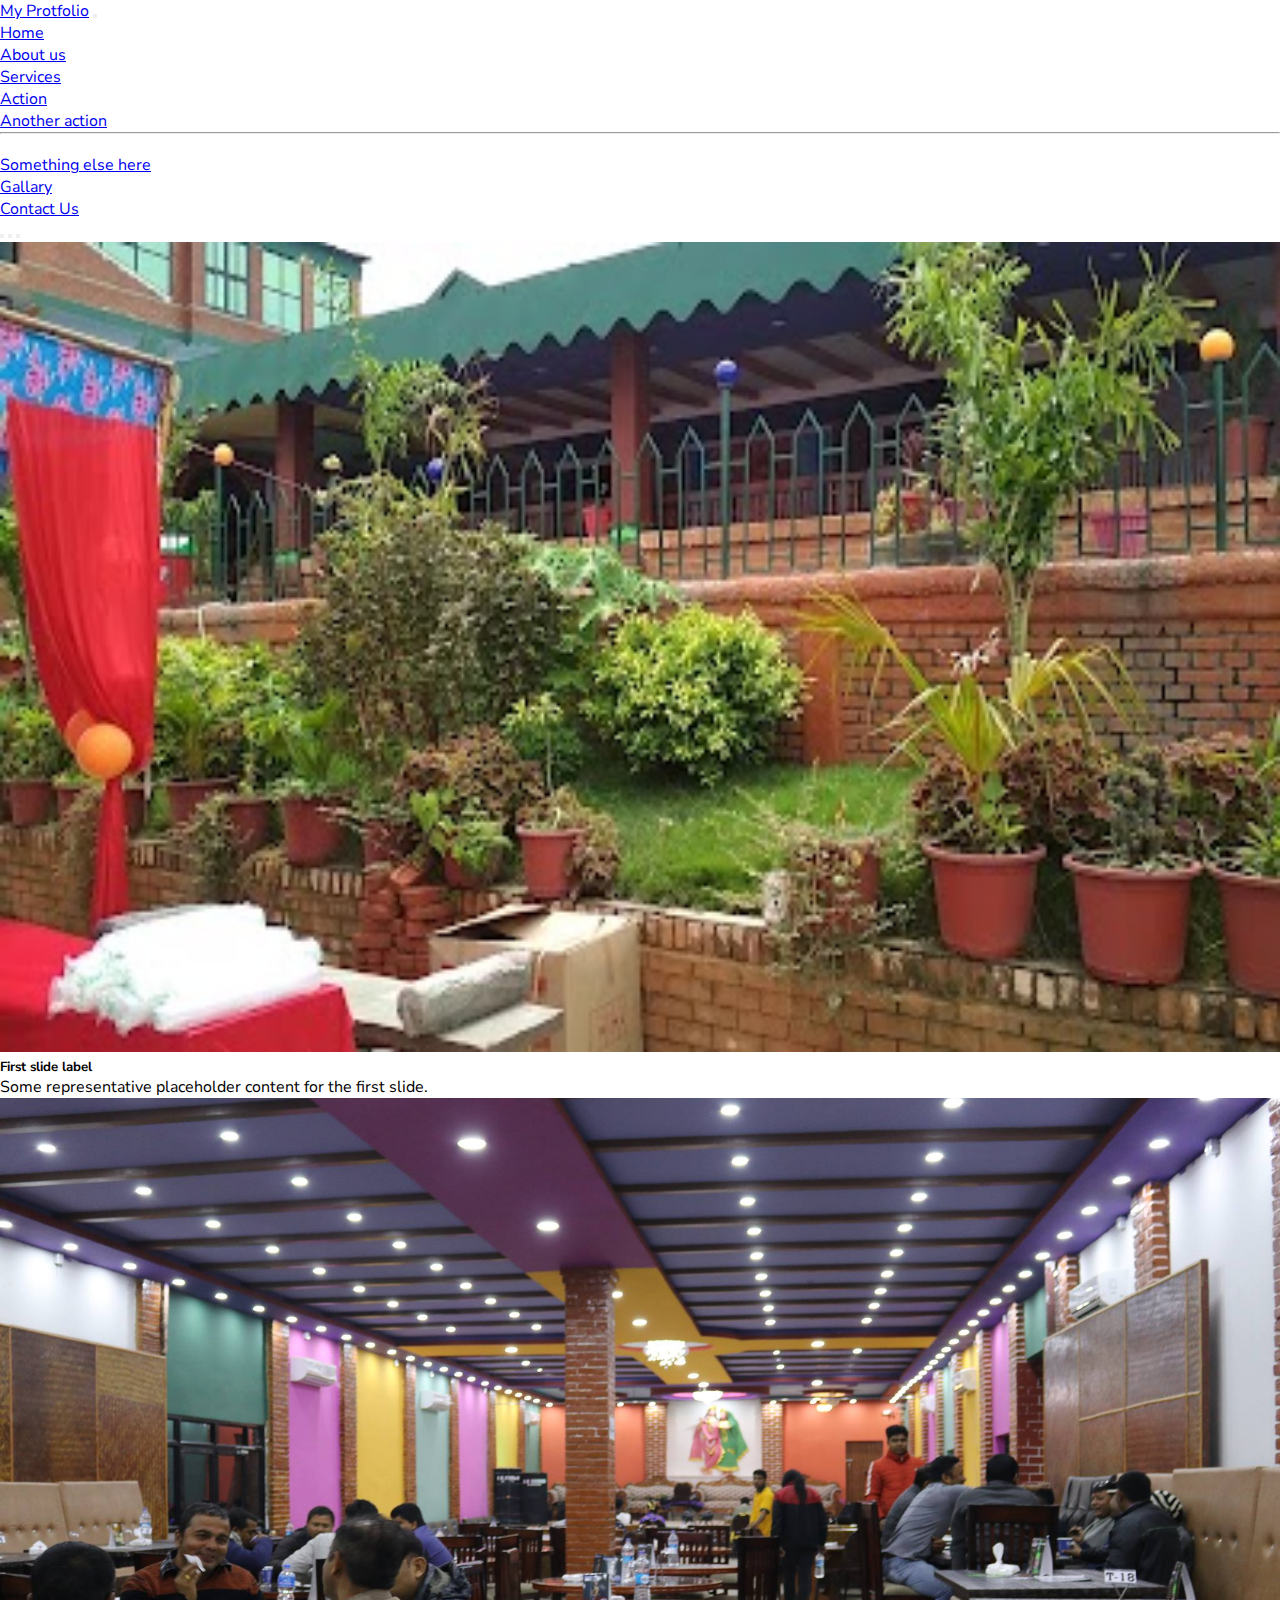
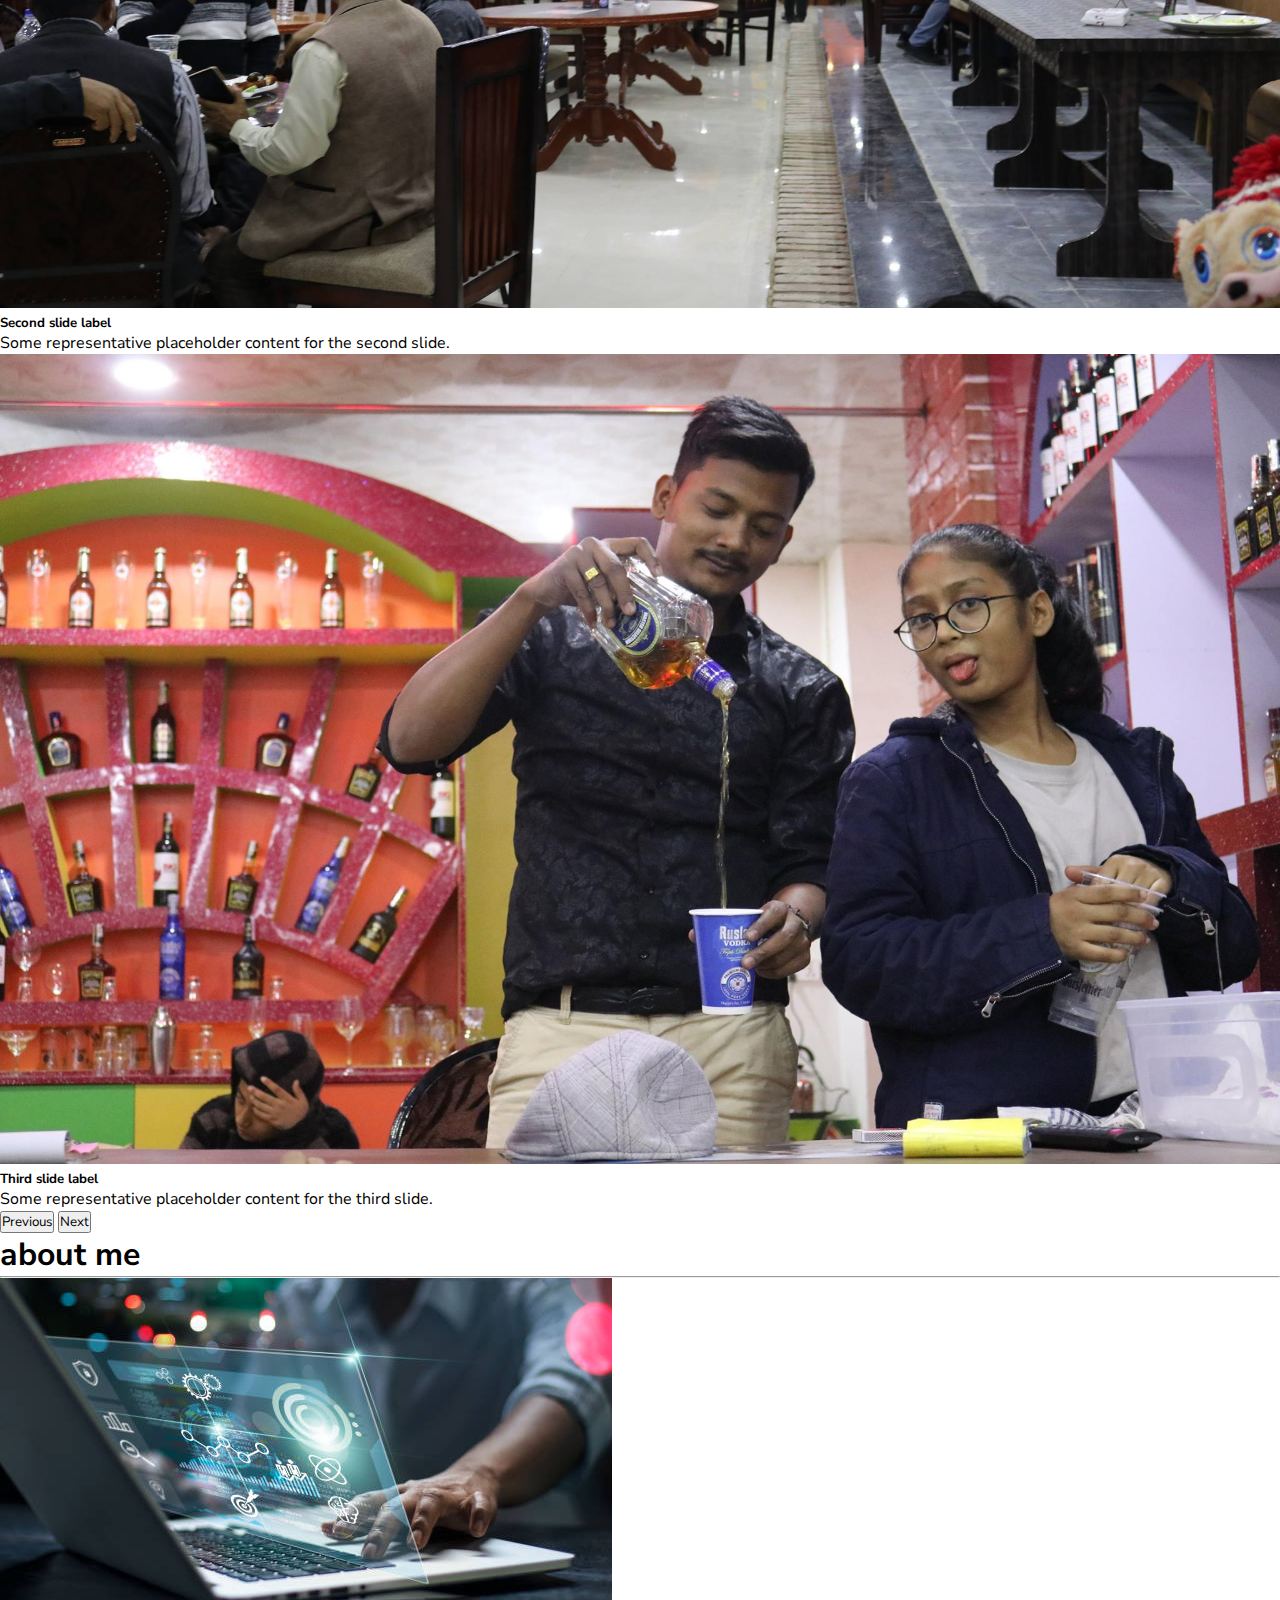
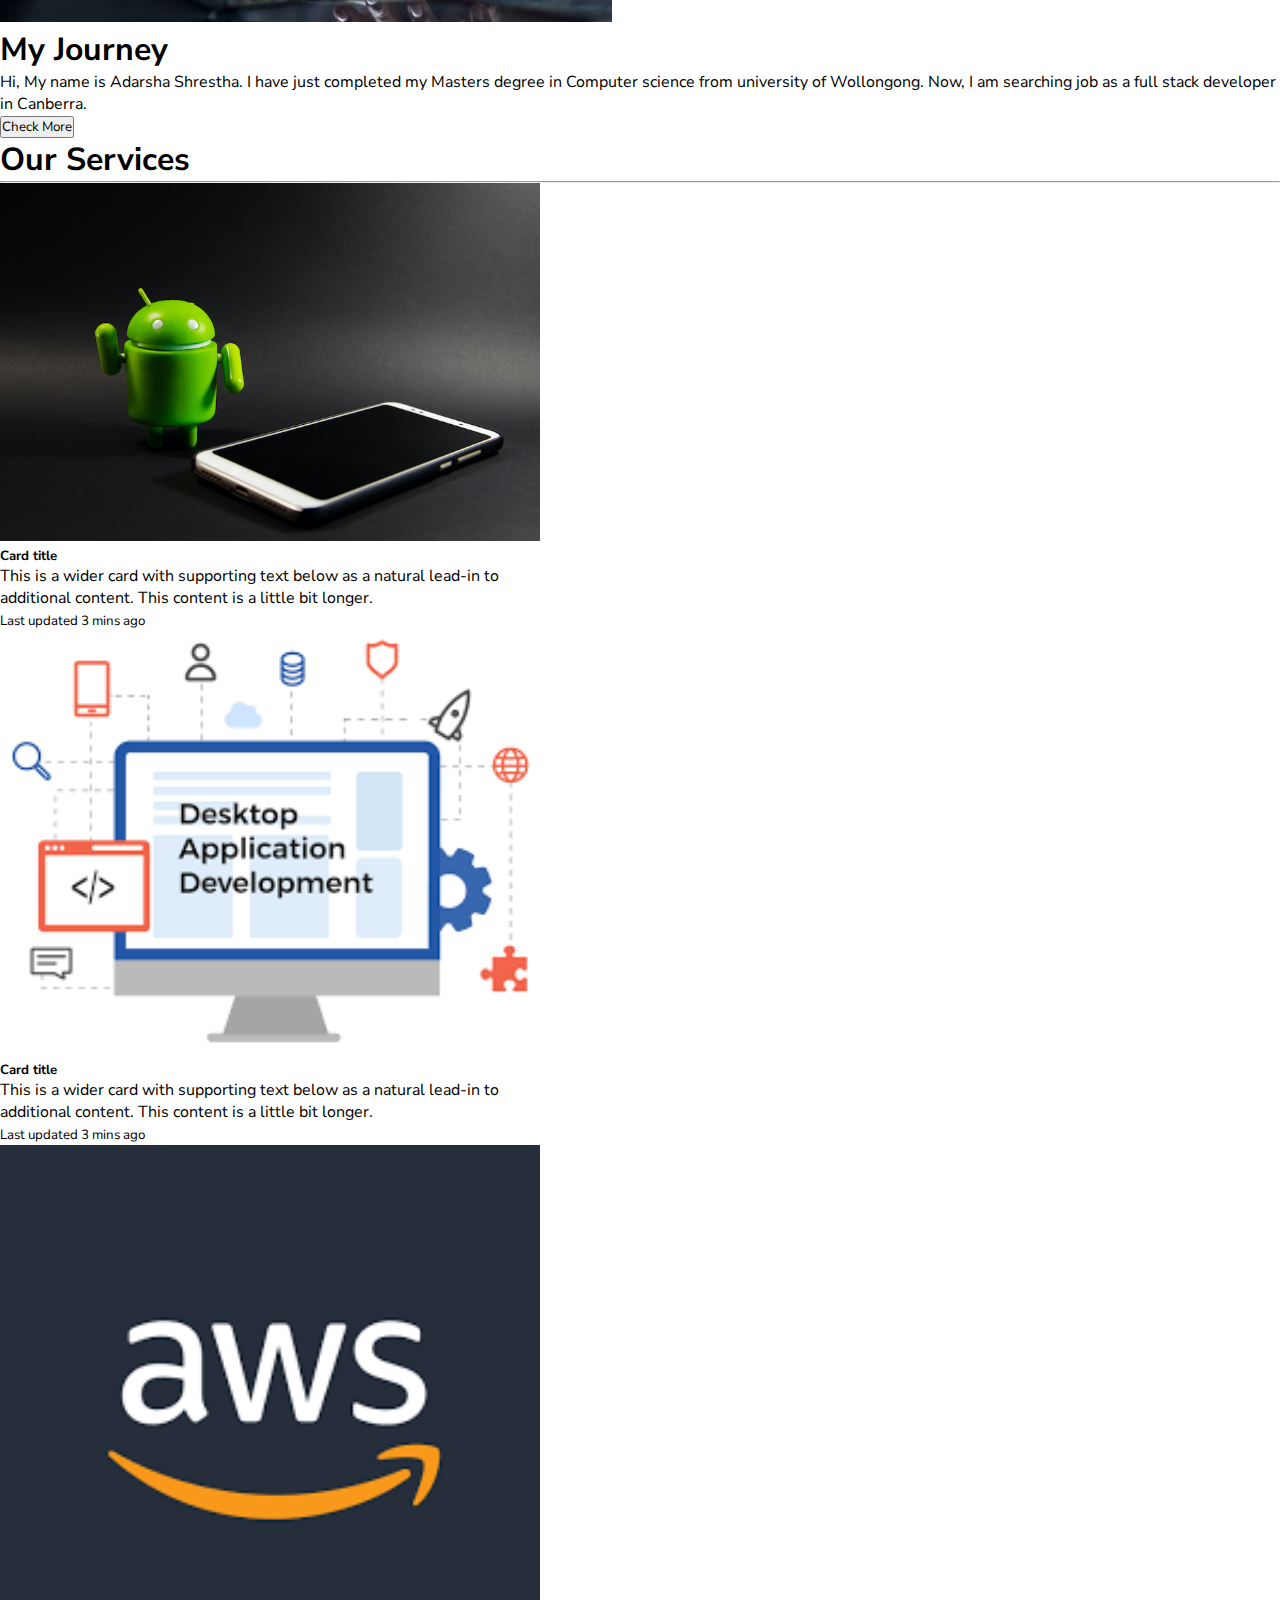
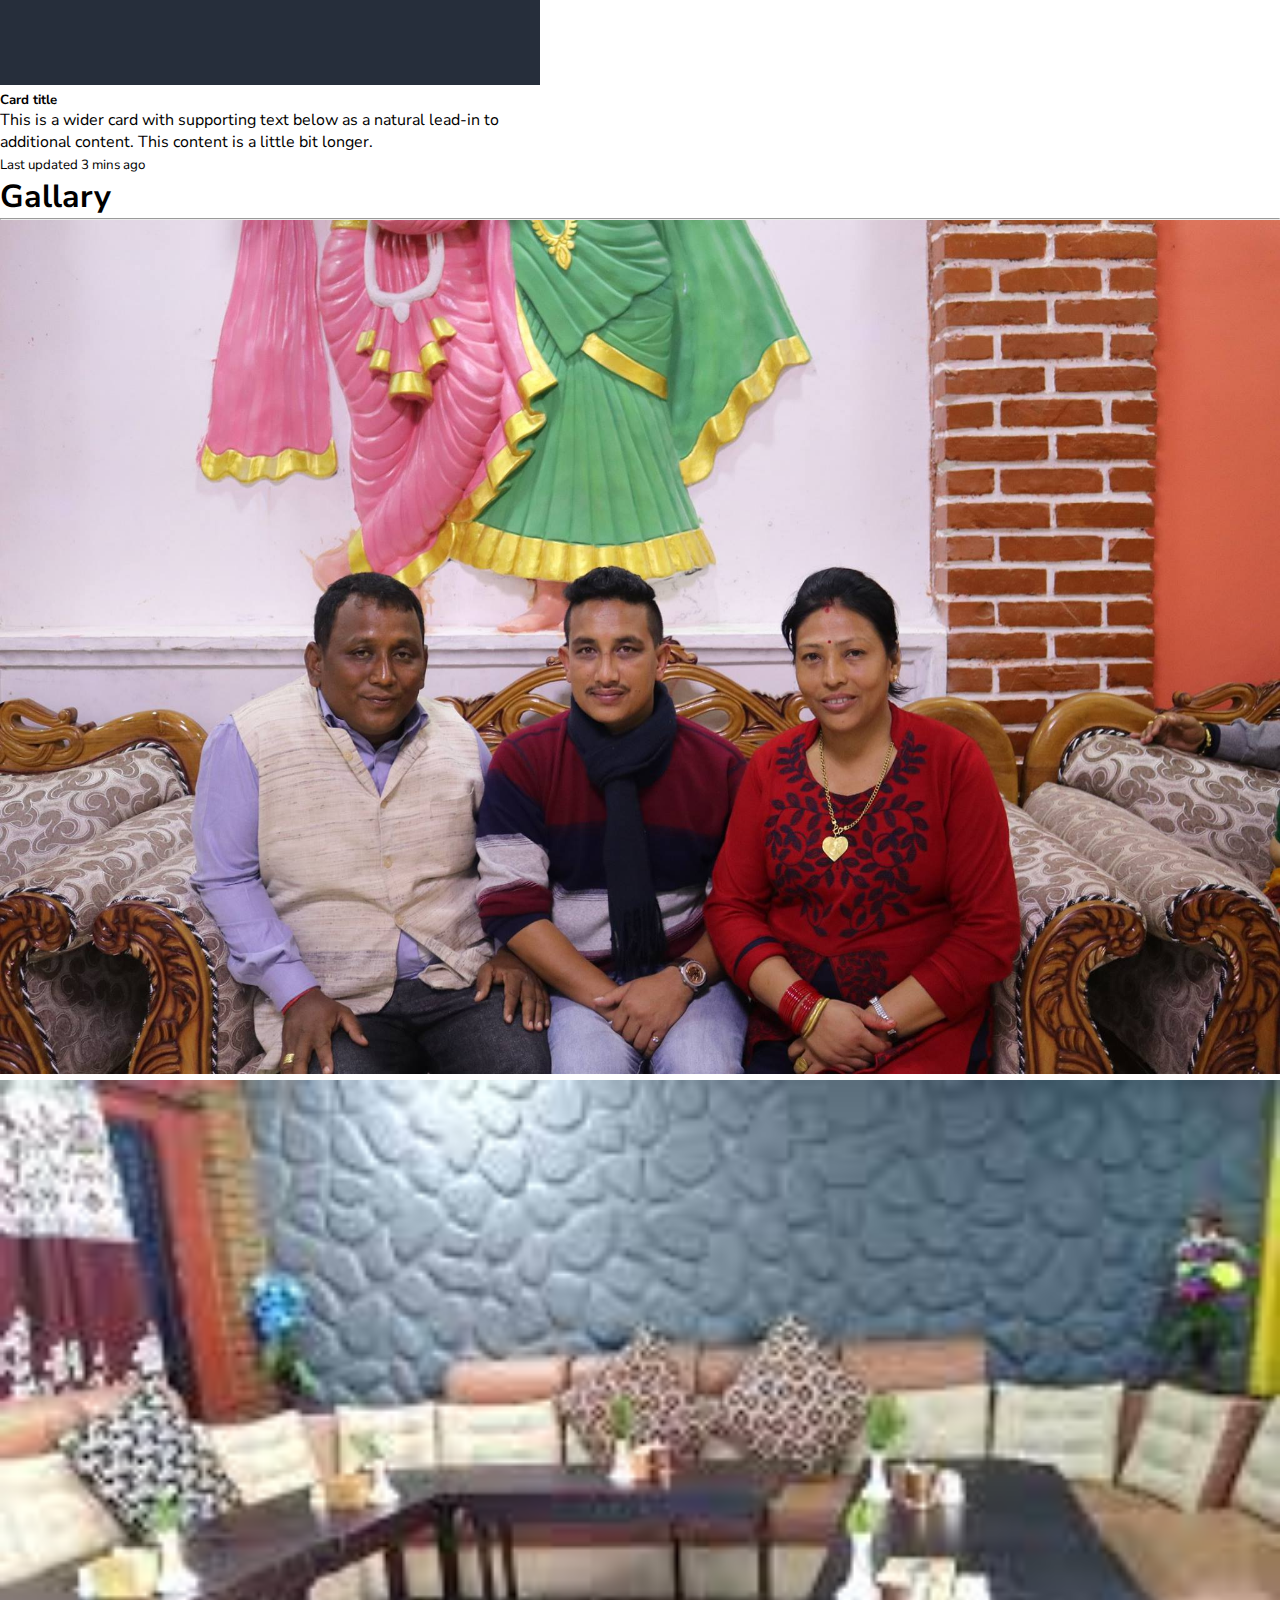
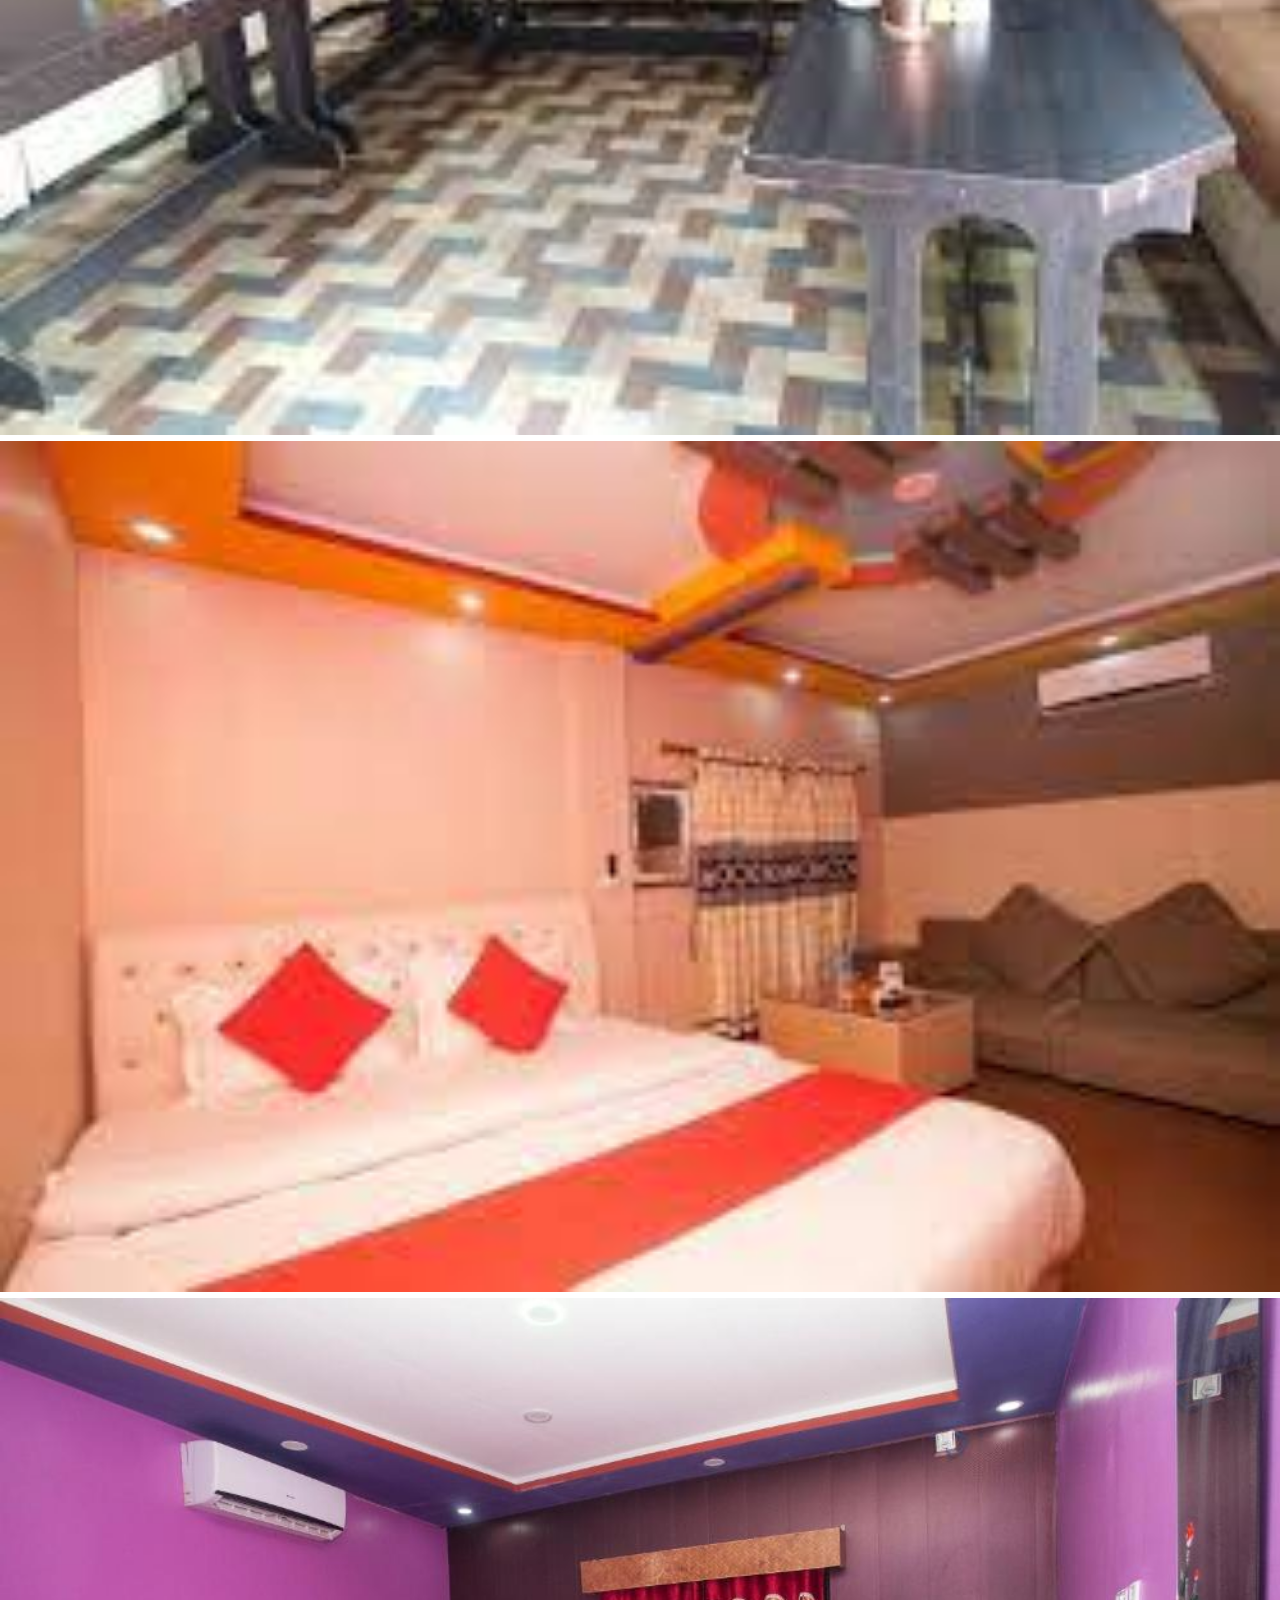
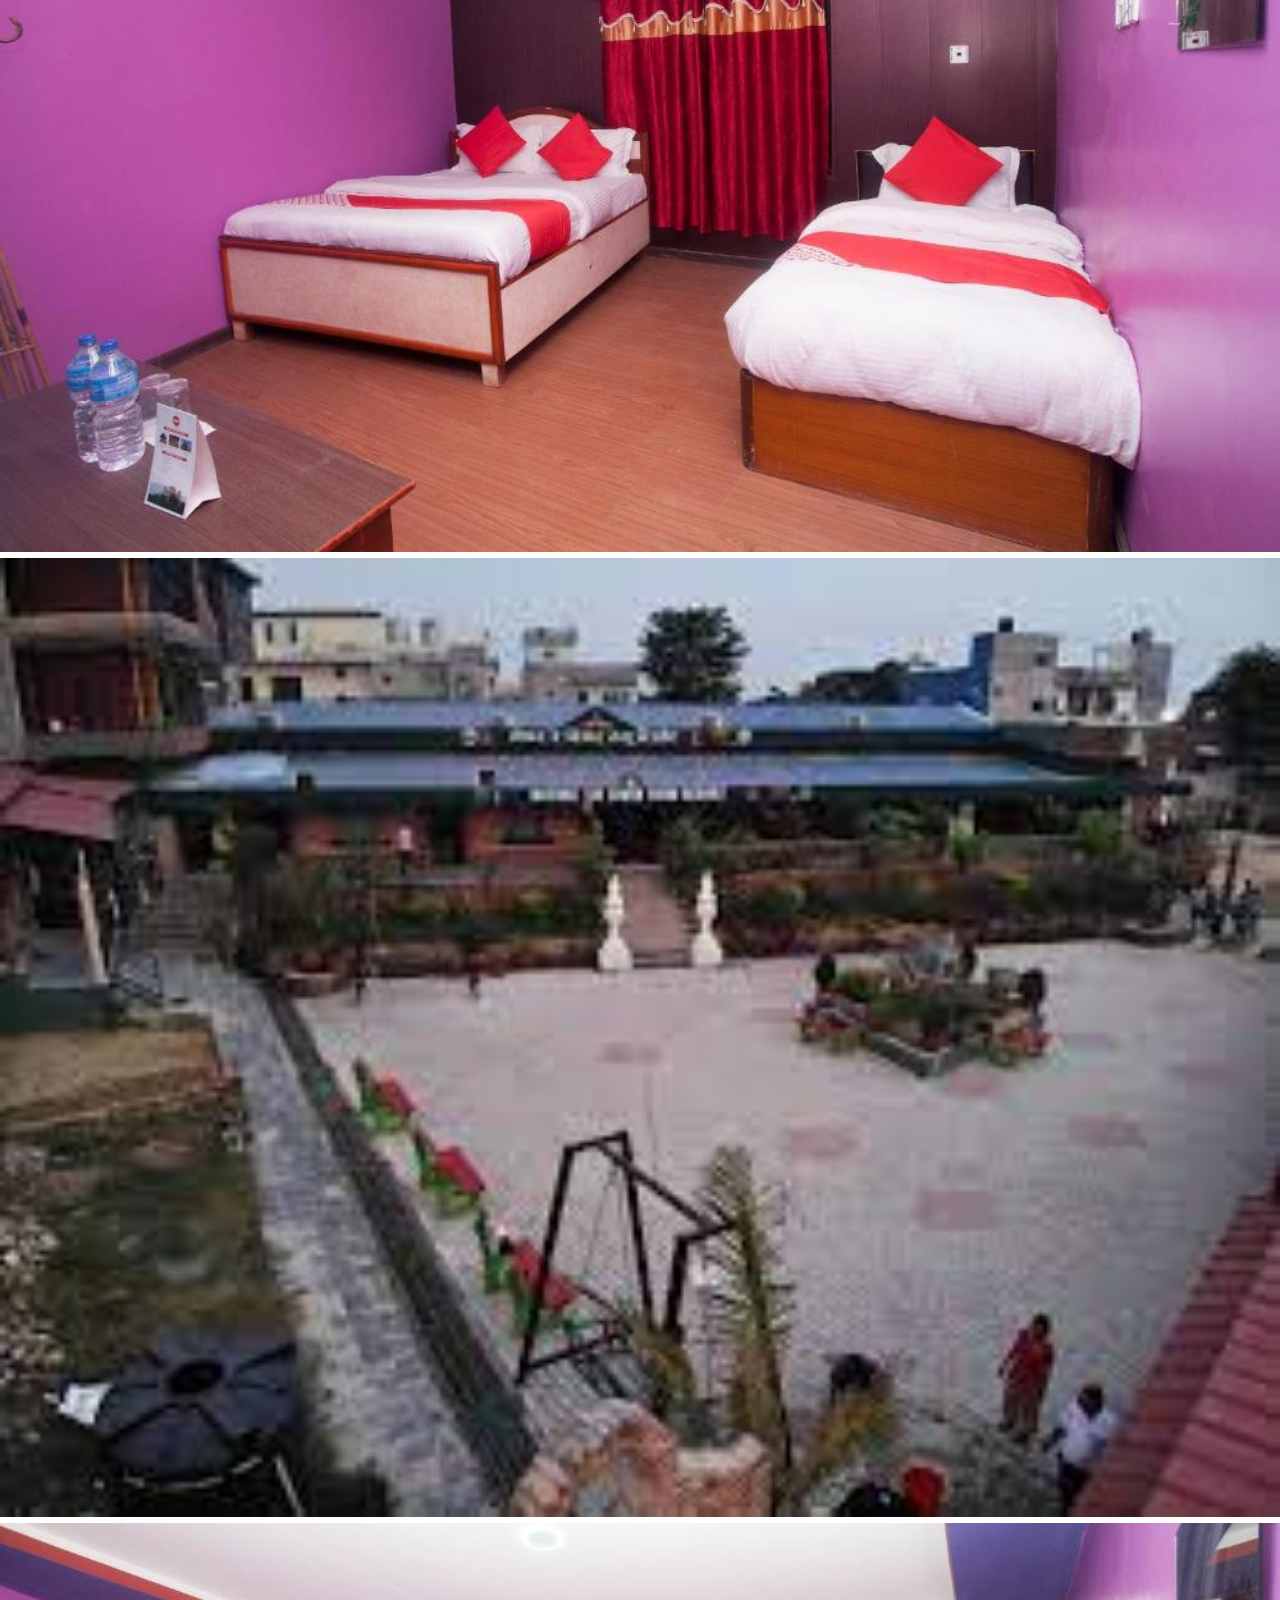
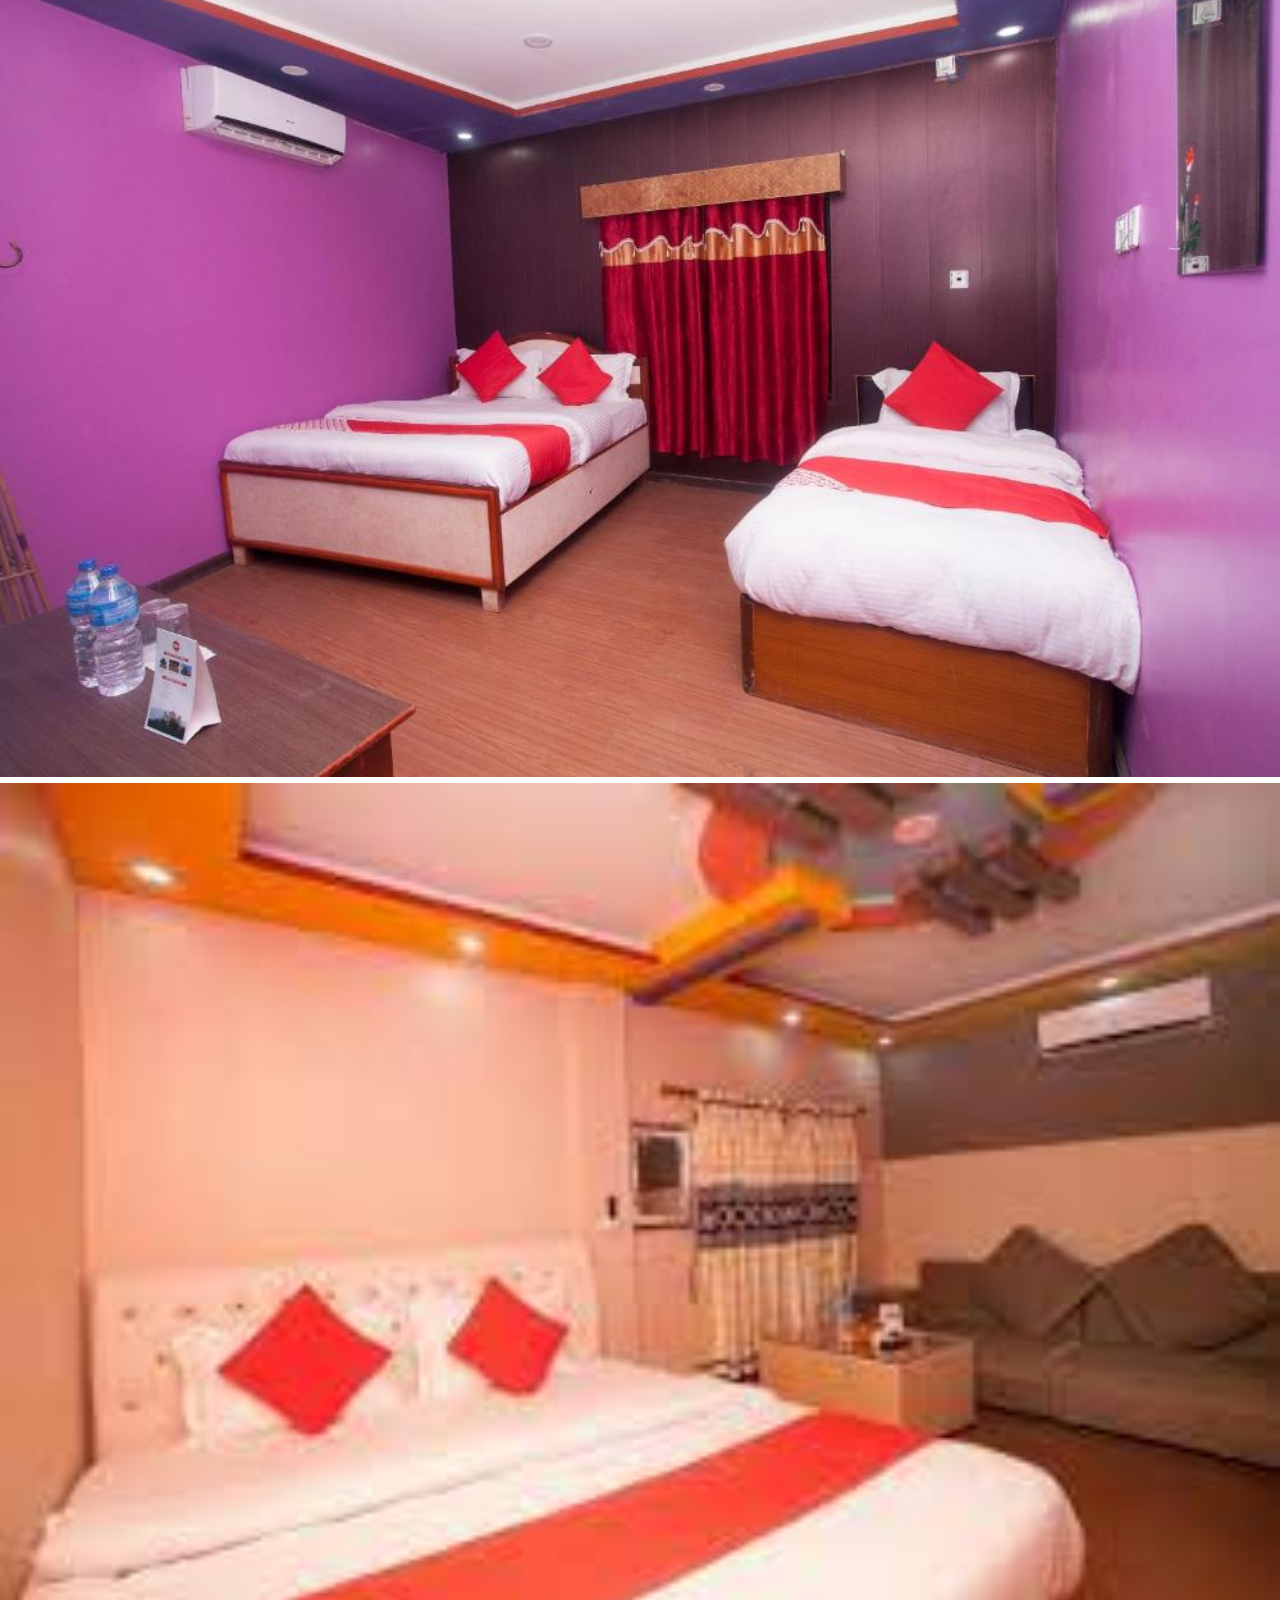
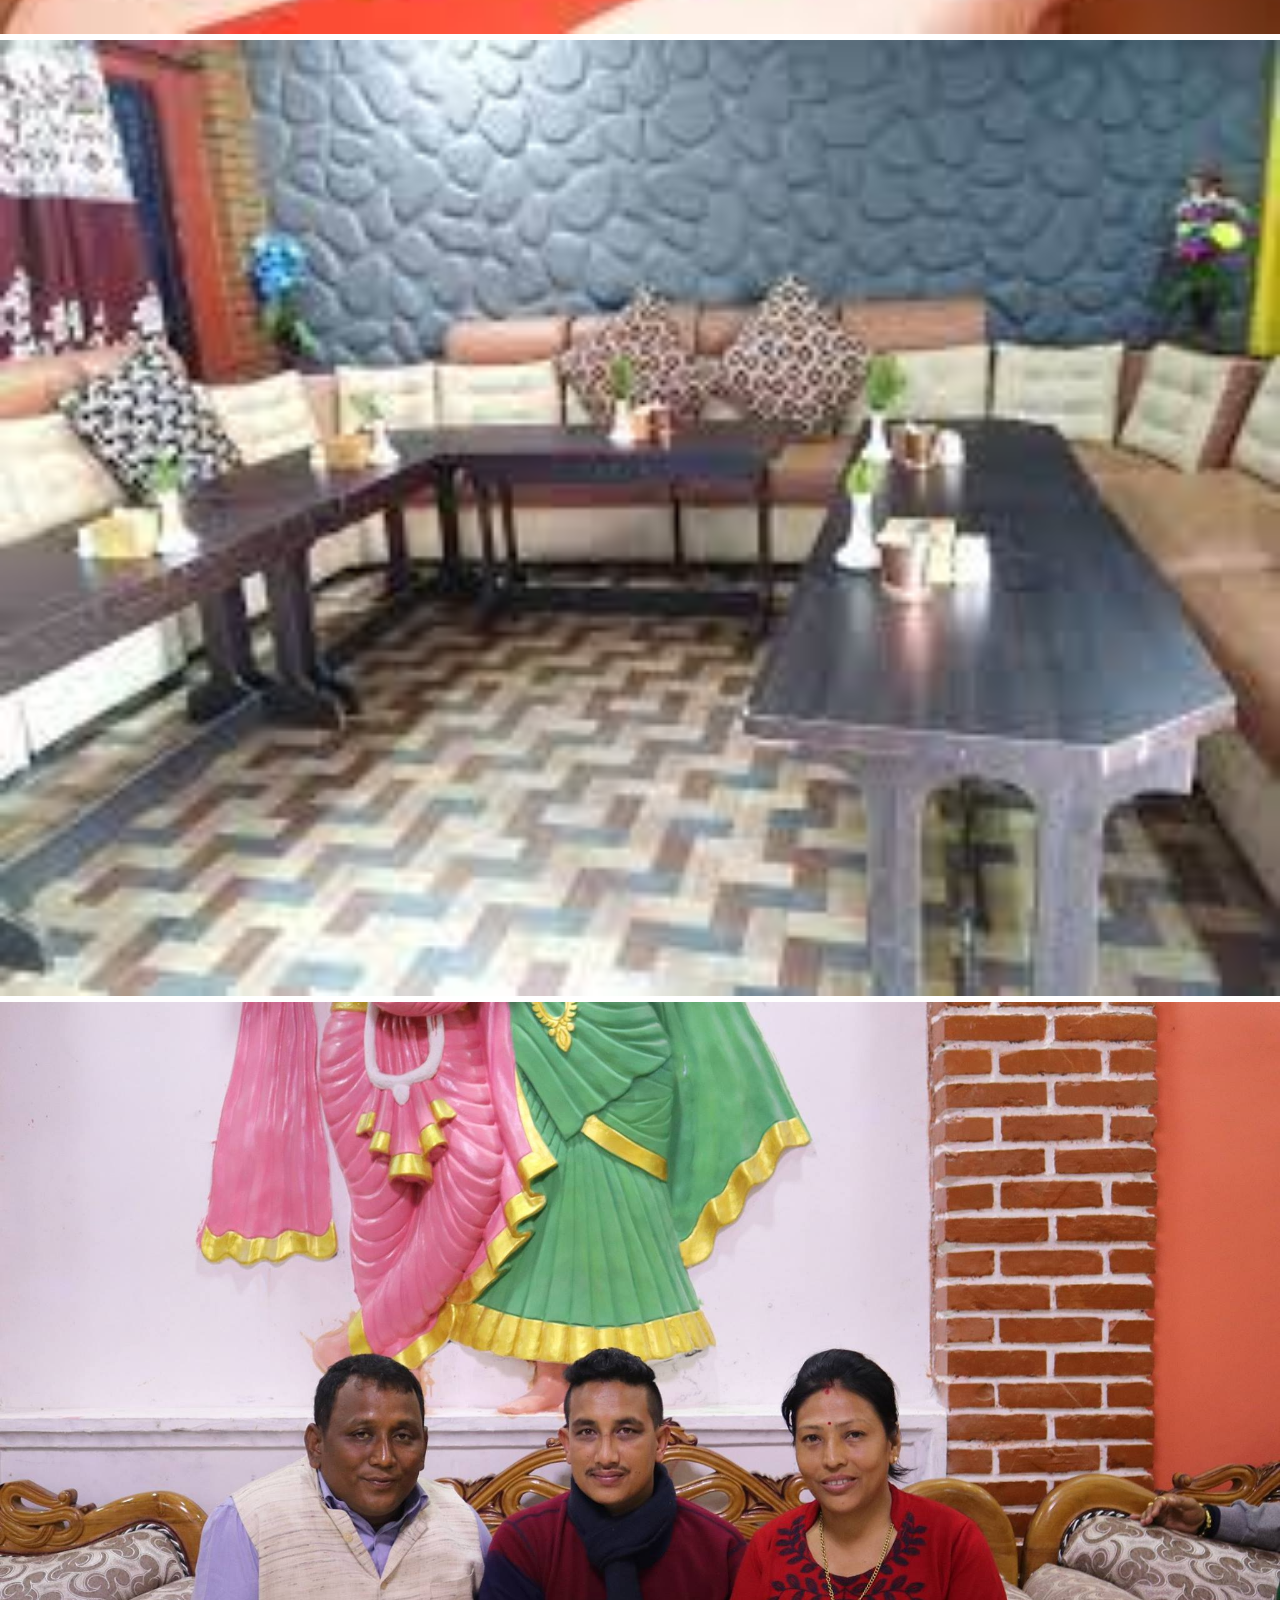
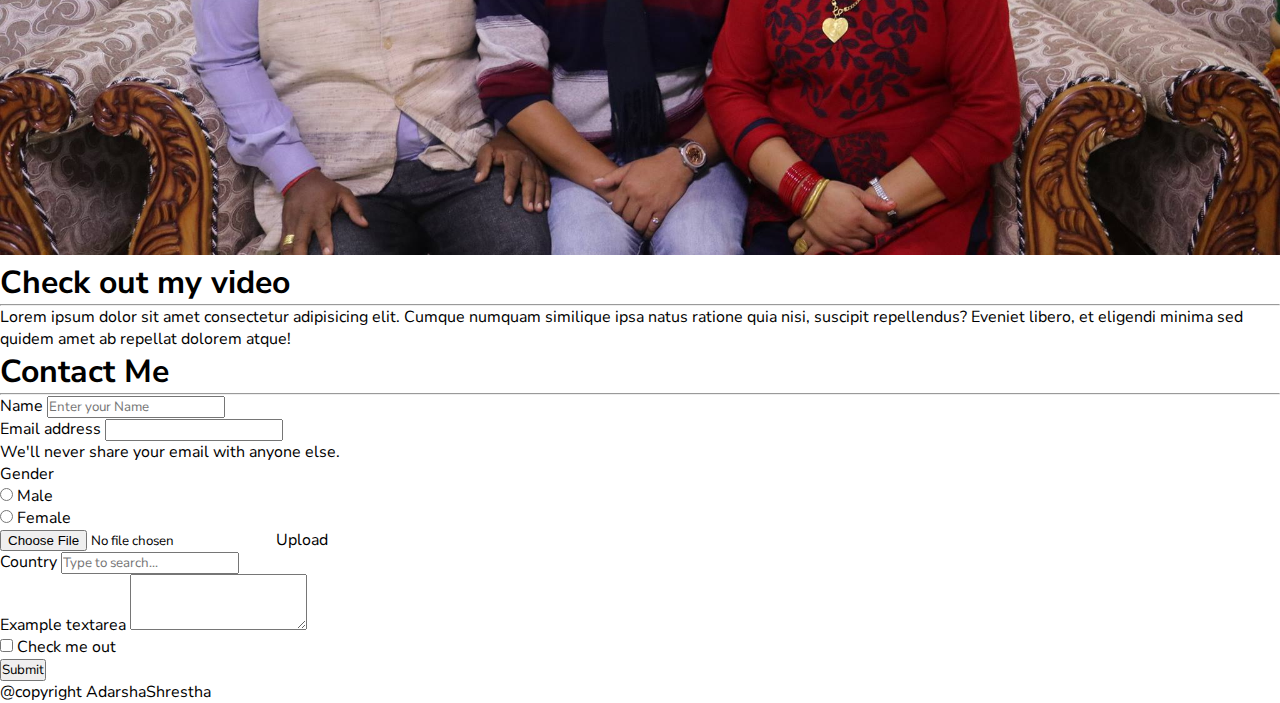
<file: index.html>
<!DOCTYPE html>
<html lang="en">
  <head>
    <meta charset="UTF-8" />
    <meta http-equiv="X-UA-Compatible" content="IE=edge" />
    <meta name="viewport" content="width=device-width, initial-scale=1.0" />
    <title>My Profile</title>
    <link rel="stylesheet" href="css/style.css" />
    <link
      href="https://cdn.jsdelivr.net/npm/bootstrap@5.2.0-beta1/dist/css/bootstrap.min.css"
      rel="stylesheet"
      integrity="sha384-0evHe/X+R7YkIZDRvuzKMRqM+OrBnVFBL6DOitfPri4tjfHxaWutUpFmBp4vmVor"
      crossorigin="anonymous"
    />
    <link rel="preconnect" href="https://fonts.googleapis.com" />
    <link rel="preconnect" href="https://fonts.gstatic.com" crossorigin />
    <link
      href="https://fonts.googleapis.com/css2?family=Nunito+Sans:wght@200&display=swap"
      rel="stylesheet"
    />
  </head>
  <body>
    <nav class="navbar navbar-expand-lg bg-gradient">
      <div class="container-fluid">
        <a class="navbar-brand" href="#">My Protfolio</a>
        <button
          class="navbar-toggler"
          type="button"
          data-bs-toggle="collapse"
          data-bs-target="#navbarSupportedContent"
          aria-controls="navbarSupportedContent"
          aria-expanded="false"
          aria-label="Toggle navigation"
        >
          <span class="navbar-toggler-icon"></span>
        </button>
        <div
          class="collapse navbar-collapse justify-content-end"
          id="navbarSupportedContent"
        >
          <ul class="navbar-nav">
            <li class="nav-item">
              <a
                class="nav-link mx-2 active"
                aria-current="page"
                href="index.html"
                >Home</a
              >
            </li>
            <li class="nav-item mx-2">
              <a class="nav-link text-capitalize" href="aboutus.html"
                >About us</a
              >
            </li>
            <li class="nav-item dropdown mx-2">
              <a
                class="nav-link dropdown-toggle"
                href="#"
                id="navbarDropdown"
                role="button"
                data-bs-toggle="dropdown"
                aria-expanded="false"
              >
                Services
              </a>
              <ul class="dropdown-menu" aria-labelledby="navbarDropdown">
                <li><a class="dropdown-item" href="#">Action</a></li>
                <li><a class="dropdown-item" href="#">Another action</a></li>
                <li><hr class="dropdown-divider" /></li>
                <li>
                  <a class="dropdown-item" href="#">Something else here</a>
                </li>
              </ul>
            </li>
            <li class="nav-item mx-2">
              <a class="nav-link text-capitalize" href="gallary.html"
                >Gallary</a
              >
            </li>
            <li class="nav-item mx-2">
              <a class="nav-link text-capitalize" href="contactus.html"
                >Contact Us</a
              >
            </li>
          </ul>
        </div>
      </div>
    </nav>
    <header>
      <div
        id="carouselExampleCaptions"
        class="carousel slide"
        data-bs-ride="carousel"
      >
        <div class="carousel-indicators">
          <button
            type="button"
            data-bs-target="#carouselExampleCaptions"
            data-bs-slide-to="0"
            class="active"
            aria-current="true"
            aria-label="Slide 1"
          ></button>
          <button
            type="button"
            data-bs-target="#carouselExampleCaptions"
            data-bs-slide-to="1"
            aria-label="Slide 2"
          ></button>
          <button
            type="button"
            data-bs-target="#carouselExampleCaptions"
            data-bs-slide-to="2"
            aria-label="Slide 3"
          ></button>
        </div>
        <div class="carousel-inner">
          <div class="carousel-item active">
            <img
              src="images/c1.jpeg"
              class="d-block w-100"
              alt="images/c1.jpeg"
            />
            <div class="carousel-caption d-md-block">
              <h5>First slide label</h5>
              <p>
                Some representative placeholder content for the first slide.
              </p>
            </div>
          </div>
          <div class="carousel-item">
            <img
              src="images/c2.jpeg"
              class="d-block w-100"
              alt="images/c2.jpeg"
            />
            <div class="carousel-caption d-md-block">
              <h5>Second slide label</h5>
              <p>
                Some representative placeholder content for the second slide.
              </p>
            </div>
          </div>
          <div class="carousel-item">
            <img
              src="images/c3.jpeg"
              class="d-block w-100"
              alt="images/c3.jpeg"
            />
            <div class="carousel-caption d-md-block">
              <h5>Third slide label</h5>
              <p>
                Some representative placeholder content for the third slide.
              </p>
            </div>
          </div>
        </div>
        <button
          class="carousel-control-prev"
          type="button"
          data-bs-target="#carouselExampleCaptions"
          data-bs-slide="prev"
        >
          <span class="carousel-control-prev-icon" aria-hidden="true"></span>
          <span class="visually-hidden">Previous</span>
        </button>
        <button
          class="carousel-control-next"
          type="button"
          data-bs-target="#carouselExampleCaptions"
          data-bs-slide="next"
        >
          <span class="carousel-control-next-icon" aria-hidden="true"></span>
          <span class="visually-hidden">Next</span>
        </button>
      </div>
    </header>

    <!-- About US section  -->
    <section class="main_heading mt-5">
      <div class="text-center text-capitalize">
        <h1 class="display-4">about me</h1>
        <hr class="w-25 mx-auto" />
      </div>
      <div class="container my-5">
        <div class="row">
          <div class="col-lg-6 col-md-6 col-12 col-xxl-6 mx-auto">
            <figure>
              <img
                src="images/aboutImage.jpeg"
                class="img-fluid"
                alt="aboutImage"
              />
            </figure>
          </div>

          <div
            class="col-lg-6 col-md-6 col-12 col-xxl-6 d-flex flex-column align-items-start justify-content-center"
          >
            <h1>My Journey</h1>
            <p>
              Hi, My name is Adarsha Shrestha. I have just completed my Masters
              degree in Computer science from university of Wollongong. Now, I
              am searching job as a full stack developer in Canberra.
            </p>
            <button
              type="button"
              class="btn btn-outline-info"
              data-toggle="tooltip"
              data-placement="right"
              title="Click to see more"
            >
              Check More
            </button>
          </div>
        </div>
      </div>
    </section>

    <!-- services section  -->
    <section class="main_heading mt-5">
      <div class="text-center">
        <h1 class="display-4">Our Services</h1>
        <hr class="w-25 mx-auto" />
      </div>
      <div class="container services">
        <div class="row my-5">
          <div class="col-md-4 col-10 col-xxl-4 mx-auto">
            <div class="card mb-3" style="max-width: 540px">
              <div class="row g-0">
                <div class="col-md-4">
                  <img
                    src="images/services1.jpeg"
                    class="img-fluid rounded-start"
                    alt="..."
                  />
                </div>
                <div class="col-md-8">
                  <div class="card-body">
                    <h5 class="card-title">Card title</h5>
                    <p class="card-text">
                      This is a wider card with supporting text below as a
                      natural lead-in to additional content. This content is a
                      little bit longer.
                    </p>
                    <p class="card-text">
                      <small class="text-muted">Last updated 3 mins ago</small>
                    </p>
                  </div>
                </div>
              </div>
            </div>
          </div>

          <div class="col-md-4 col-10 col-xxl-4 mx-auto">
            <div class="card mb-3" style="max-width: 540px">
              <div class="row g-0">
                <div class="col-md-4">
                  <img
                    src="images/services2.png"
                    class="img-fluid rounded-start"
                    alt="..."
                  />
                </div>
                <div class="col-md-8">
                  <div class="card-body">
                    <h5 class="card-title">Card title</h5>
                    <p class="card-text">
                      This is a wider card with supporting text below as a
                      natural lead-in to additional content. This content is a
                      little bit longer.
                    </p>
                    <p class="card-text">
                      <small class="text-muted">Last updated 3 mins ago</small>
                    </p>
                  </div>
                </div>
              </div>
            </div>
          </div>
          <div class="col-md-4 col-10 col-xxl-4 mx-auto">
            <div class="card mb-3" style="max-width: 540px">
              <div class="row g-0">
                <div class="col-md-4">
                  <img
                    src="images/services4.png"
                    class="img-fluid rounded-start"
                    alt="..."
                  />
                </div>
                <div class="col-md-8">
                  <div class="card-body">
                    <h5 class="card-title">Card title</h5>
                    <p class="card-text">
                      This is a wider card with supporting text below as a
                      natural lead-in to additional content. This content is a
                      little bit longer.
                    </p>
                    <p class="card-text">
                      <small class="text-muted">Last updated 3 mins ago</small>
                    </p>
                  </div>
                </div>
              </div>
            </div>
          </div>
        </div>
      </div>
    </section>

    <!-- Gallary section  -->

    <section class="main_heading mt-5">
      <div class="text-center text-capitalize">
        <h1 class="display-4">Gallary</h1>
        <hr class="w-25 mx-auto" />
      </div>
      <div class="container gallary">
        <div class="row gy-2">
          <div class="col-sm-4">
            <figure>
              <img src="images/i1.jpeg" alt="" class="img-fluid" />
            </figure>
          </div>
          <div class="col-sm-4">
            <figure>
              <img src="images/i2.jpeg" alt="" class="img-fluid" />
            </figure>
          </div>
          <div class="col-sm-4">
            <figure>
              <img src="images/i3.jpeg" alt="" class="img-fluid" />
            </figure>
          </div>
          <div class="col-sm-4">
            <figure>
              <img src="images/i4.jpeg" alt="" class="img-fluid" />
            </figure>
          </div>
          <div class="col-sm-4">
            <figure>
              <img src="images/i5.jpeg" alt="" class="img-fluid" />
            </figure>
          </div>
          <div class="col-sm-4">
            <figure>
              <img src="images/i4.jpeg" alt="" class="img-fluid" />
            </figure>
          </div>
          <div class="col-sm-4">
            <figure>
              <img src="images/i3.jpeg" alt="" class="img-fluid" />
            </figure>
          </div>
          <div class="col-sm-4">
            <figure>
              <img src="images/i2.jpeg" alt="" class="img-fluid" />
            </figure>
          </div>
          <div class="col-sm-4">
            <figure>
              <img src="images/i1.jpeg" alt="" class="img-fluid" />
            </figure>
          </div>
        </div>
      </div>
    </section>

    <!-- Offers section  -->
    <section>
      <div class="container-fluid offer-section mt-5">
        <div class="row">
          <div class="col-xxl-12 col-12 py-2 text-center">
            <h1>Check out my video</h1>
            <hr class="w-25 mx-auto" />
            <p>
              Lorem ipsum dolor sit amet consectetur adipisicing elit. Cumque
              numquam similique ipsa natus ratione quia nisi, suscipit
              repellendus? Eveniet libero, et eligendi minima sed quidem amet ab
              repellat dolorem atque!
            </p>
          </div>
        </div>
      </div>
    </section>

    <!-- // Contact Us Section  -->

    <section>
      <div class="col-xxl-12 col-12 py-2 text-center">
        <h1>Contact Me</h1>
        <hr class="w-25 mx-auto" />
      </div>
      <div class="container">
        <div class="row">
          <div class="col-xxl-6 col-10 mx-auto">
            <form>
              <div class="mb-3">
                <label for="exampleInputPassword1" class="form-label"
                  >Name</label
                >
                <input
                  type="name"
                  class="form-control"
                  id="exampleInputPassword1"
                  placeholder="Enter your Name"
                />
              </div>
              <div class="mb-3">
                <label for="exampleInputEmail1" class="form-label"
                  >Email address</label
                >
                <input
                  type="email"
                  class="form-control"
                  id="exampleInputEmail1"
                  aria-describedby="emailHelp"
                />
                <div id="emailHelp" class="form-text">
                  We'll never share your email with anyone else.
                </div>
              </div>

              <div class="mb-3">
                <label class="pe-4">Gender</label>
                <div class="form-check form-check-inline">
                  <input
                    class="form-check-input"
                    type="radio"
                    name="inlineRadioOptions"
                    id="inlineRadio1"
                    value="option1"
                  />
                  <label class="form-check-label" for="inlineRadio1"
                    >Male</label
                  >
                </div>
                <div class="form-check form-check-inline">
                  <input
                    class="form-check-input"
                    type="radio"
                    name="inlineRadioOptions"
                    id="inlineRadio2"
                    value="option2"
                  />
                  <label class="form-check-label" for="inlineRadio2"
                    >Female</label
                  >
                </div>
              </div>
              <div class="input-group mb-3">
                <input type="file" class="form-control" id="inputGroupFile02" />
                <label class="input-group-text" for="inputGroupFile02"
                  >Upload</label
                >
              </div>
              <div class="mb-3">
                <label for="exampleDataList" class="form-label">Country</label>
                <input
                  class="form-control"
                  list="datalistOptions"
                  id="exampleDataList"
                  placeholder="Type to search..."
                />
                <datalist id="datalistOptions">
                  <option value="Nepal"></option>
                  <option value="Australia"></option>
                  <option value="U.S"></option>
                  <option value="Finland"></option>
                  <option value="Canada"></option>
                </datalist>
              </div>
              <div class="mb-3">
                <label for="exampleFormControlTextarea1" class="form-label"
                  >Example textarea</label
                >
                <textarea
                  class="form-control"
                  id="exampleFormControlTextarea1"
                  rows="3"
                ></textarea>
              </div>

              <div class="mb-3 form-check">
                <input
                  type="checkbox"
                  class="form-check-input"
                  id="exampleCheck1"
                />
                <label class="form-check-label" for="exampleCheck1"
                  >Check me out</label
                >
              </div>

              <button type="submit" class="btn btn-primary">Submit</button>
            </form>
          </div>
        </div>
      </div>
    </section>

    <footer class="bg-secondary text-center text-white mt-3">
      <p>@copyright AdarshaShrestha</p>
    </footer>

    <script
      src="https://cdn.jsdelivr.net/npm/bootstrap@5.2.0-beta1/dist/js/bootstrap.bundle.min.js"
      integrity="sha384-pprn3073KE6tl6bjs2QrFaJGz5/SUsLqktiwsUTF55Jfv3qYSDhgCecCxMW52nD2"
      crossorigin="anonymous"
    ></script>
    <script>
      var tooltipTriggerList = [].slice.call(
        document.querySelectorAll('[data-bs-toggle="tooltip"]')
      );
      var tooltipList = tooltipTriggerList.map(function (tooltipTriggerEl) {
        return new bootstrap.Tooltip(tooltipTriggerEl);
      });
    </script>
  </body>
</html>
</file>
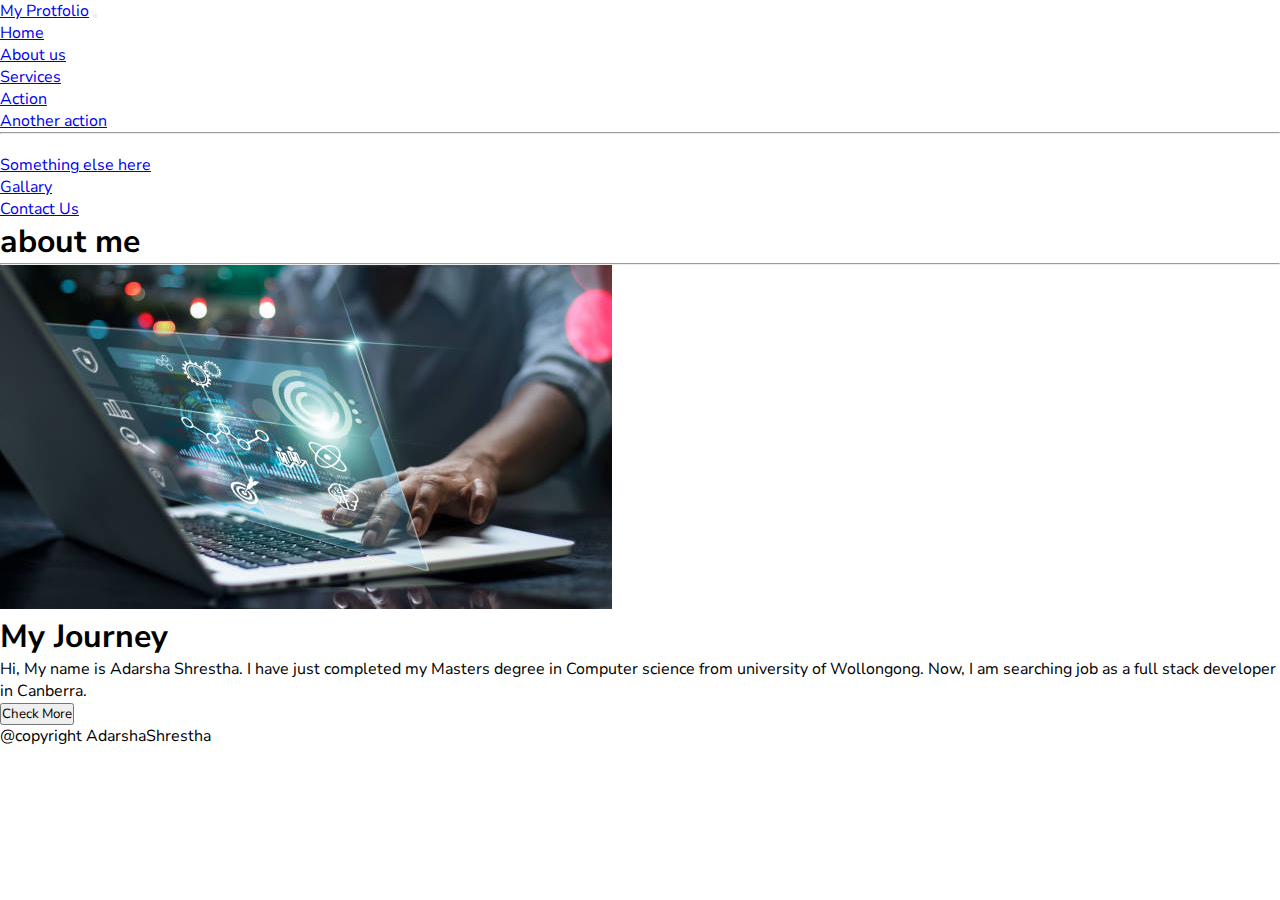
<file: aboutus.html>
<!DOCTYPE html>
<html lang="en">
  <head>
    <meta charset="UTF-8" />
    <meta http-equiv="X-UA-Compatible" content="IE=edge" />
    <meta name="viewport" content="width=device-width, initial-scale=1.0" />
    <title>My Profile</title>
    <link rel="stylesheet" href="css/style.css" />
    <link
      href="https://cdn.jsdelivr.net/npm/bootstrap@5.2.0-beta1/dist/css/bootstrap.min.css"
      rel="stylesheet"
      integrity="sha384-0evHe/X+R7YkIZDRvuzKMRqM+OrBnVFBL6DOitfPri4tjfHxaWutUpFmBp4vmVor"
      crossorigin="anonymous"
    />
    <link rel="preconnect" href="https://fonts.googleapis.com" />
    <link rel="preconnect" href="https://fonts.gstatic.com" crossorigin />
    <link
      href="https://fonts.googleapis.com/css2?family=Nunito+Sans:wght@200&display=swap"
      rel="stylesheet"
    />
  </head>
  <body>
    <nav class="navbar navbar-expand-lg bg-gradient">
      <div class="container-fluid">
        <a class="navbar-brand" href="#">My Protfolio</a>
        <button
          class="navbar-toggler"
          type="button"
          data-bs-toggle="collapse"
          data-bs-target="#navbarSupportedContent"
          aria-controls="navbarSupportedContent"
          aria-expanded="false"
          aria-label="Toggle navigation"
        >
          <span class="navbar-toggler-icon"></span>
        </button>
        <div
          class="collapse navbar-collapse justify-content-end"
          id="navbarSupportedContent"
        >
          <ul class="navbar-nav">
            <li class="nav-item">
              <a
                class="nav-link mx-2 active"
                aria-current="page"
                href="index.html"
                >Home</a
              >
            </li>
            <li class="nav-item mx-2">
              <a class="nav-link text-capitalize" href="aboutus.html"
                >About us</a
              >
            </li>
            <li class="nav-item dropdown mx-2">
              <a
                class="nav-link dropdown-toggle"
                href="#"
                id="navbarDropdown"
                role="button"
                data-bs-toggle="dropdown"
                aria-expanded="false"
              >
                Services
              </a>
              <ul class="dropdown-menu" aria-labelledby="navbarDropdown">
                <li><a class="dropdown-item" href="#">Action</a></li>
                <li><a class="dropdown-item" href="#">Another action</a></li>
                <li><hr class="dropdown-divider" /></li>
                <li>
                  <a class="dropdown-item" href="#">Something else here</a>
                </li>
              </ul>
            </li>
            <li class="nav-item mx-2">
              <a class="nav-link text-capitalize" href="gallary.html"
                >Gallary</a
              >
            </li>
            <li class="nav-item mx-2">
              <a class="nav-link text-capitalize" href="contactus.html"
                >Contact Us</a
              >
            </li>
          </ul>
        </div>
      </div>
    </nav>
    <!-- About US section  -->
    <section class="main_heading mt-5">
      <div class="text-center text-capitalize">
        <h1 class="display-4">about me</h1>
        <hr class="w-25 mx-auto" />
      </div>
      <div class="container my-5">
        <div class="row">
          <div class="col-lg-6 col-md-6 col-12 col-xxl-6 mx-auto">
            <figure>
              <img
                src="images/aboutImage.jpeg"
                class="img-fluid"
                alt="aboutImage"
              />
            </figure>
          </div>

          <div
            class="col-lg-6 col-md-6 col-12 col-xxl-6 d-flex flex-column align-items-start justify-content-center"
          >
            <h1>My Journey</h1>
            <p>
              Hi, My name is Adarsha Shrestha. I have just completed my Masters
              degree in Computer science from university of Wollongong. Now, I
              am searching job as a full stack developer in Canberra.
            </p>
            <button
              type="button"
              class="btn btn-outline-info"
              data-toggle="tooltip"
              data-placement="right"
              title="Click to see more"
            >
              Check More
            </button>
          </div>
        </div>
      </div>
    </section>
    <footer class="bg-secondary text-center text-white mt-3">
      <p>@copyright AdarshaShrestha</p>
    </footer>

    <script
      src="https://cdn.jsdelivr.net/npm/bootstrap@5.2.0-beta1/dist/js/bootstrap.bundle.min.js"
      integrity="sha384-pprn3073KE6tl6bjs2QrFaJGz5/SUsLqktiwsUTF55Jfv3qYSDhgCecCxMW52nD2"
      crossorigin="anonymous"
    ></script>
    <script>
      var tooltipTriggerList = [].slice.call(
        document.querySelectorAll('[data-bs-toggle="tooltip"]')
      );
      var tooltipList = tooltipTriggerList.map(function (tooltipTriggerEl) {
        return new bootstrap.Tooltip(tooltipTriggerEl);
      });
    </script>
  </body>
</html>
</file>
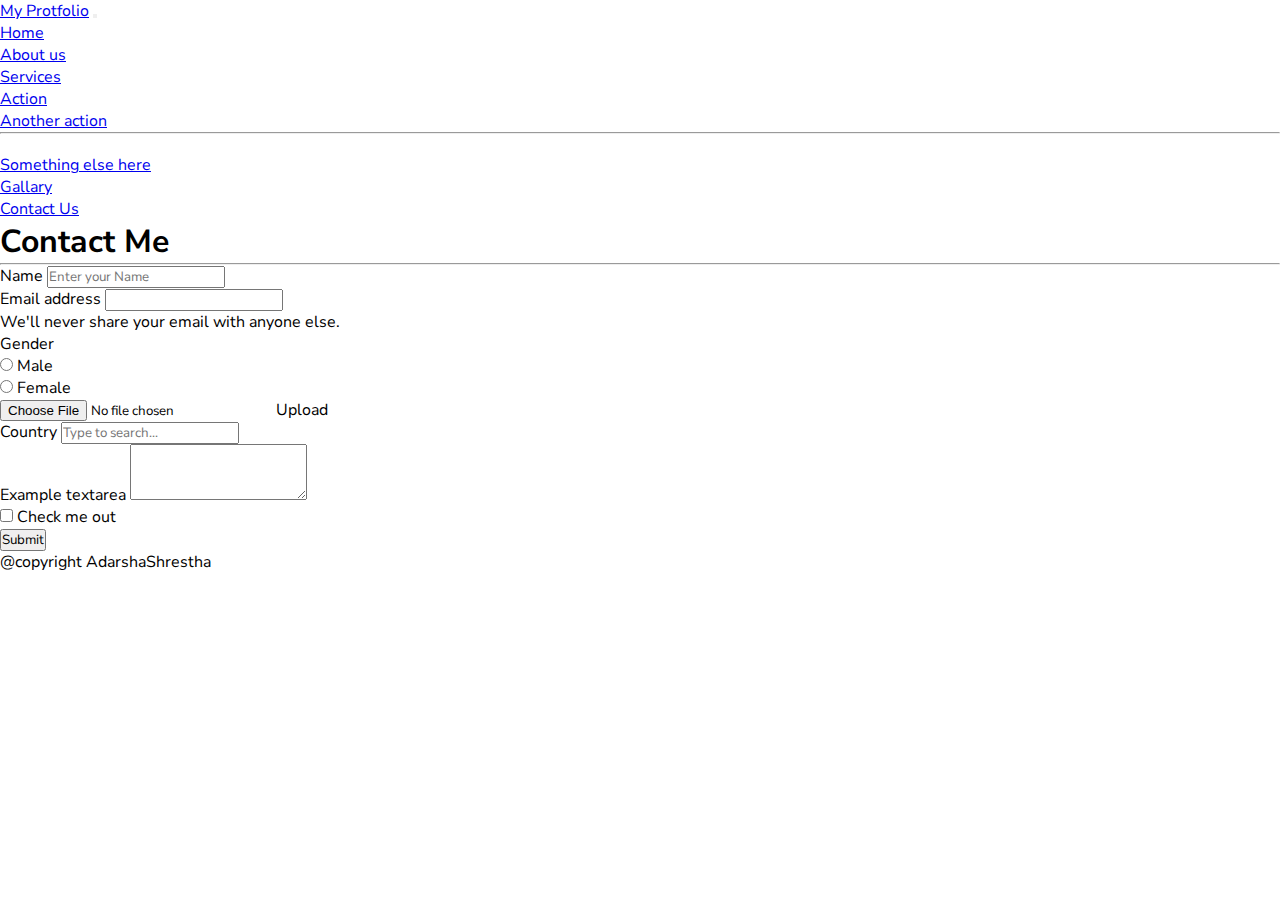
<file: contactus.html>
<!DOCTYPE html>
<html lang="en">
  <head>
    <meta charset="UTF-8" />
    <meta http-equiv="X-UA-Compatible" content="IE=edge" />
    <meta name="viewport" content="width=device-width, initial-scale=1.0" />
    <title>My Profile</title>
    <link rel="stylesheet" href="css/style.css" />
    <link
      href="https://cdn.jsdelivr.net/npm/bootstrap@5.2.0-beta1/dist/css/bootstrap.min.css"
      rel="stylesheet"
      integrity="sha384-0evHe/X+R7YkIZDRvuzKMRqM+OrBnVFBL6DOitfPri4tjfHxaWutUpFmBp4vmVor"
      crossorigin="anonymous"
    />
    <link rel="preconnect" href="https://fonts.googleapis.com" />
    <link rel="preconnect" href="https://fonts.gstatic.com" crossorigin />
    <link
      href="https://fonts.googleapis.com/css2?family=Nunito+Sans:wght@200&display=swap"
      rel="stylesheet"
    />
  </head>
  <body>
    <nav class="navbar navbar-expand-lg bg-gradient">
      <div class="container-fluid">
        <a class="navbar-brand" href="#">My Protfolio</a>
        <button
          class="navbar-toggler"
          type="button"
          data-bs-toggle="collapse"
          data-bs-target="#navbarSupportedContent"
          aria-controls="navbarSupportedContent"
          aria-expanded="false"
          aria-label="Toggle navigation"
        >
          <span class="navbar-toggler-icon"></span>
        </button>
        <div
          class="collapse navbar-collapse justify-content-end"
          id="navbarSupportedContent"
        >
          <ul class="navbar-nav">
            <li class="nav-item">
              <a
                class="nav-link mx-2 active"
                aria-current="page"
                href="index.html"
                >Home</a
              >
            </li>
            <li class="nav-item mx-2">
              <a class="nav-link text-capitalize" href="aboutus.html"
                >About us</a
              >
            </li>
            <li class="nav-item dropdown mx-2">
              <a
                class="nav-link dropdown-toggle"
                href="#"
                id="navbarDropdown"
                role="button"
                data-bs-toggle="dropdown"
                aria-expanded="false"
              >
                Services
              </a>
              <ul class="dropdown-menu" aria-labelledby="navbarDropdown">
                <li><a class="dropdown-item" href="#">Action</a></li>
                <li><a class="dropdown-item" href="#">Another action</a></li>
                <li><hr class="dropdown-divider" /></li>
                <li>
                  <a class="dropdown-item" href="#">Something else here</a>
                </li>
              </ul>
            </li>
            <li class="nav-item mx-2">
              <a class="nav-link text-capitalize" href="gallary.html"
                >Gallary</a
              >
            </li>
            <li class="nav-item mx-2">
              <a class="nav-link text-capitalize" href="contactus.html"
                >Contact Us</a
              >
            </li>
          </ul>
        </div>
      </div>
    </nav>

    <section>
      <div class="col-xxl-12 col-12 py-2 text-center">
        <h1>Contact Me</h1>
        <hr class="w-25 mx-auto" />
      </div>
      <div class="container">
        <div class="row">
          <div class="col-xxl-6 col-10 mx-auto">
            <form>
              <div class="mb-3">
                <label for="exampleInputPassword1" class="form-label"
                  >Name</label
                >
                <input
                  type="name"
                  class="form-control"
                  id="exampleInputPassword1"
                  placeholder="Enter your Name"
                />
              </div>
              <div class="mb-3">
                <label for="exampleInputEmail1" class="form-label"
                  >Email address</label
                >
                <input
                  type="email"
                  class="form-control"
                  id="exampleInputEmail1"
                  aria-describedby="emailHelp"
                />
                <div id="emailHelp" class="form-text">
                  We'll never share your email with anyone else.
                </div>
              </div>

              <div class="mb-3">
                <label class="pe-4">Gender</label>
                <div class="form-check form-check-inline">
                  <input
                    class="form-check-input"
                    type="radio"
                    name="inlineRadioOptions"
                    id="inlineRadio1"
                    value="option1"
                  />
                  <label class="form-check-label" for="inlineRadio1"
                    >Male</label
                  >
                </div>
                <div class="form-check form-check-inline">
                  <input
                    class="form-check-input"
                    type="radio"
                    name="inlineRadioOptions"
                    id="inlineRadio2"
                    value="option2"
                  />
                  <label class="form-check-label" for="inlineRadio2"
                    >Female</label
                  >
                </div>
              </div>
              <div class="input-group mb-3">
                <input type="file" class="form-control" id="inputGroupFile02" />
                <label class="input-group-text" for="inputGroupFile02"
                  >Upload</label
                >
              </div>
              <div class="mb-3">
                <label for="exampleDataList" class="form-label">Country</label>
                <input
                  class="form-control"
                  list="datalistOptions"
                  id="exampleDataList"
                  placeholder="Type to search..."
                />
                <datalist id="datalistOptions">
                  <option value="Nepal"></option>
                  <option value="Australia"></option>
                  <option value="U.S"></option>
                  <option value="Finland"></option>
                  <option value="Canada"></option>
                </datalist>
              </div>
              <div class="mb-3">
                <label for="exampleFormControlTextarea1" class="form-label"
                  >Example textarea</label
                >
                <textarea
                  class="form-control"
                  id="exampleFormControlTextarea1"
                  rows="3"
                ></textarea>
              </div>

              <div class="mb-3 form-check">
                <input
                  type="checkbox"
                  class="form-check-input"
                  id="exampleCheck1"
                />
                <label class="form-check-label" for="exampleCheck1"
                  >Check me out</label
                >
              </div>

              <button type="submit" class="btn btn-primary">Submit</button>
            </form>
          </div>
        </div>
      </div>
    </section>

    <footer class="bg-secondary text-center text-white mt-3">
      <p>@copyright AdarshaShrestha</p>
    </footer>

    <script
      src="https://cdn.jsdelivr.net/npm/bootstrap@5.2.0-beta1/dist/js/bootstrap.bundle.min.js"
      integrity="sha384-pprn3073KE6tl6bjs2QrFaJGz5/SUsLqktiwsUTF55Jfv3qYSDhgCecCxMW52nD2"
      crossorigin="anonymous"
    ></script>
    <script>
      var tooltipTriggerList = [].slice.call(
        document.querySelectorAll('[data-bs-toggle="tooltip"]')
      );
      var tooltipList = tooltipTriggerList.map(function (tooltipTriggerEl) {
        return new bootstrap.Tooltip(tooltipTriggerEl);
      });
    </script>
  </body>
</html>
</file>
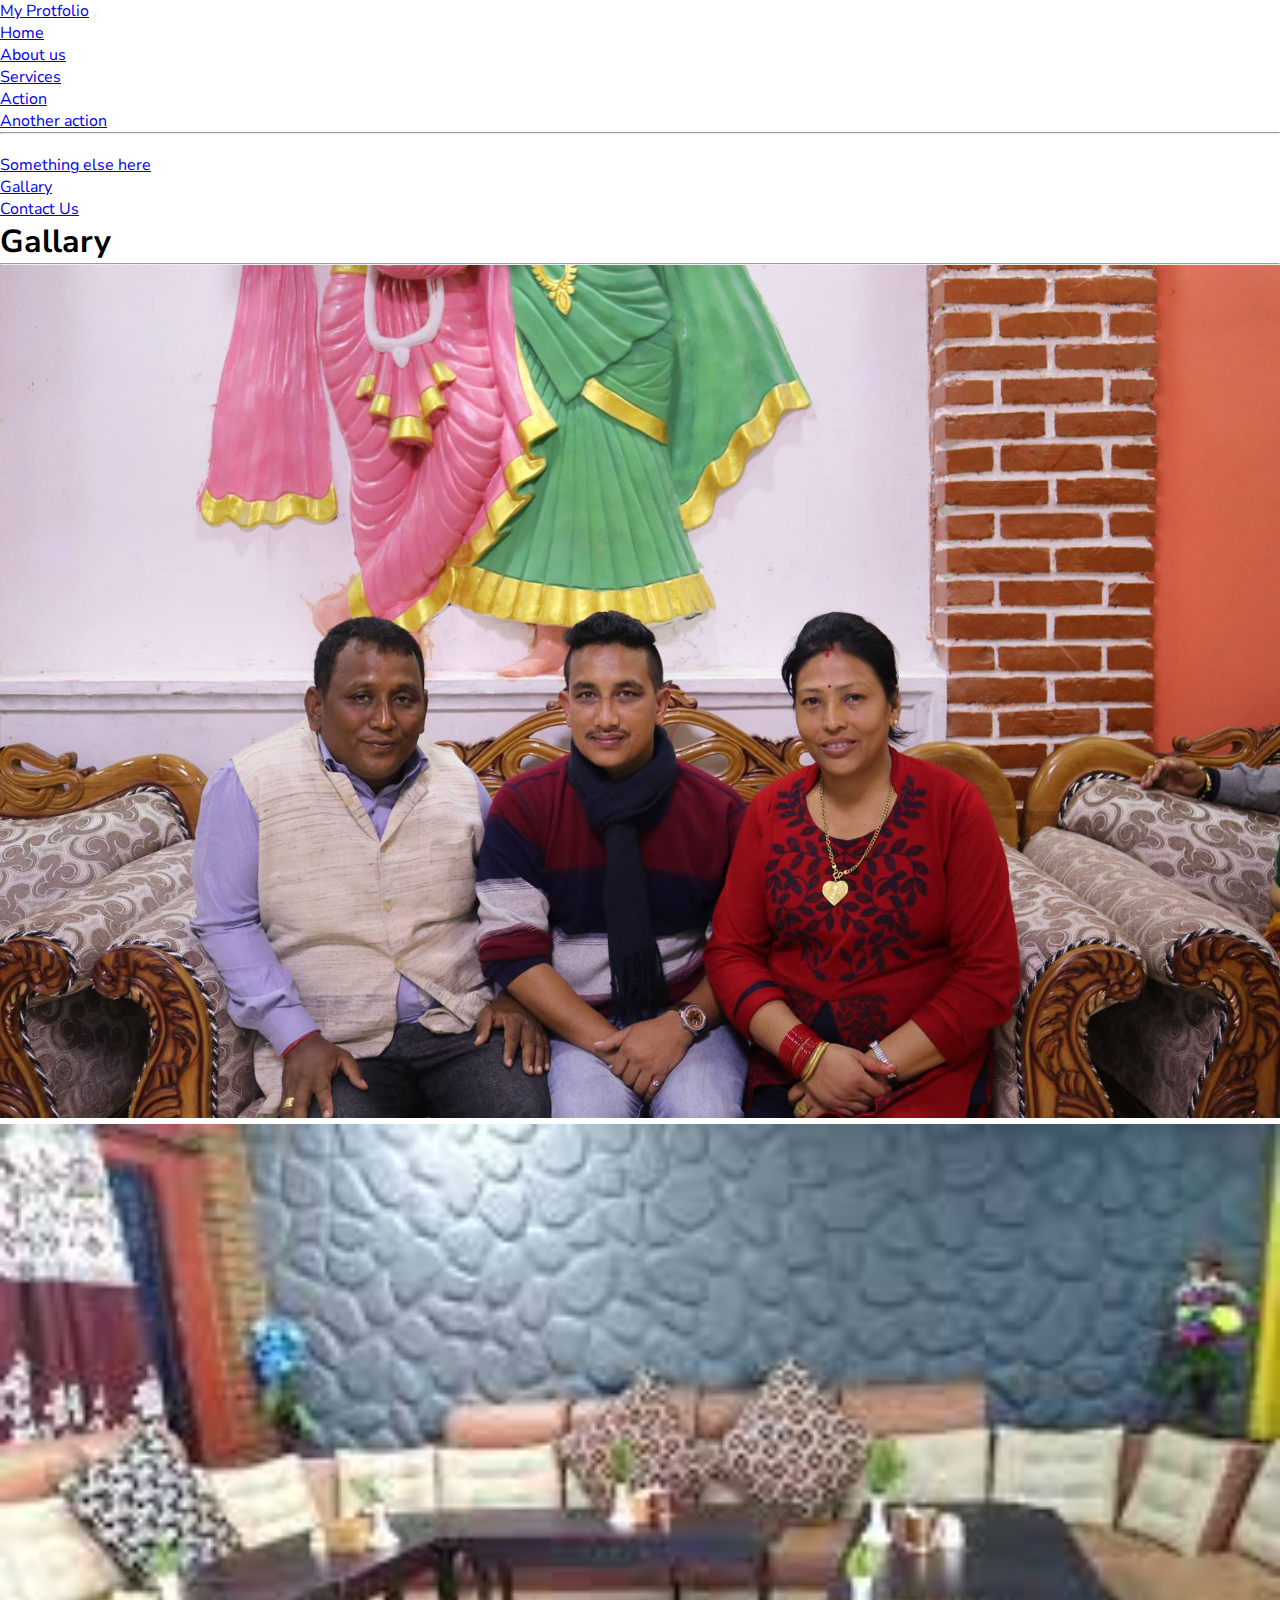
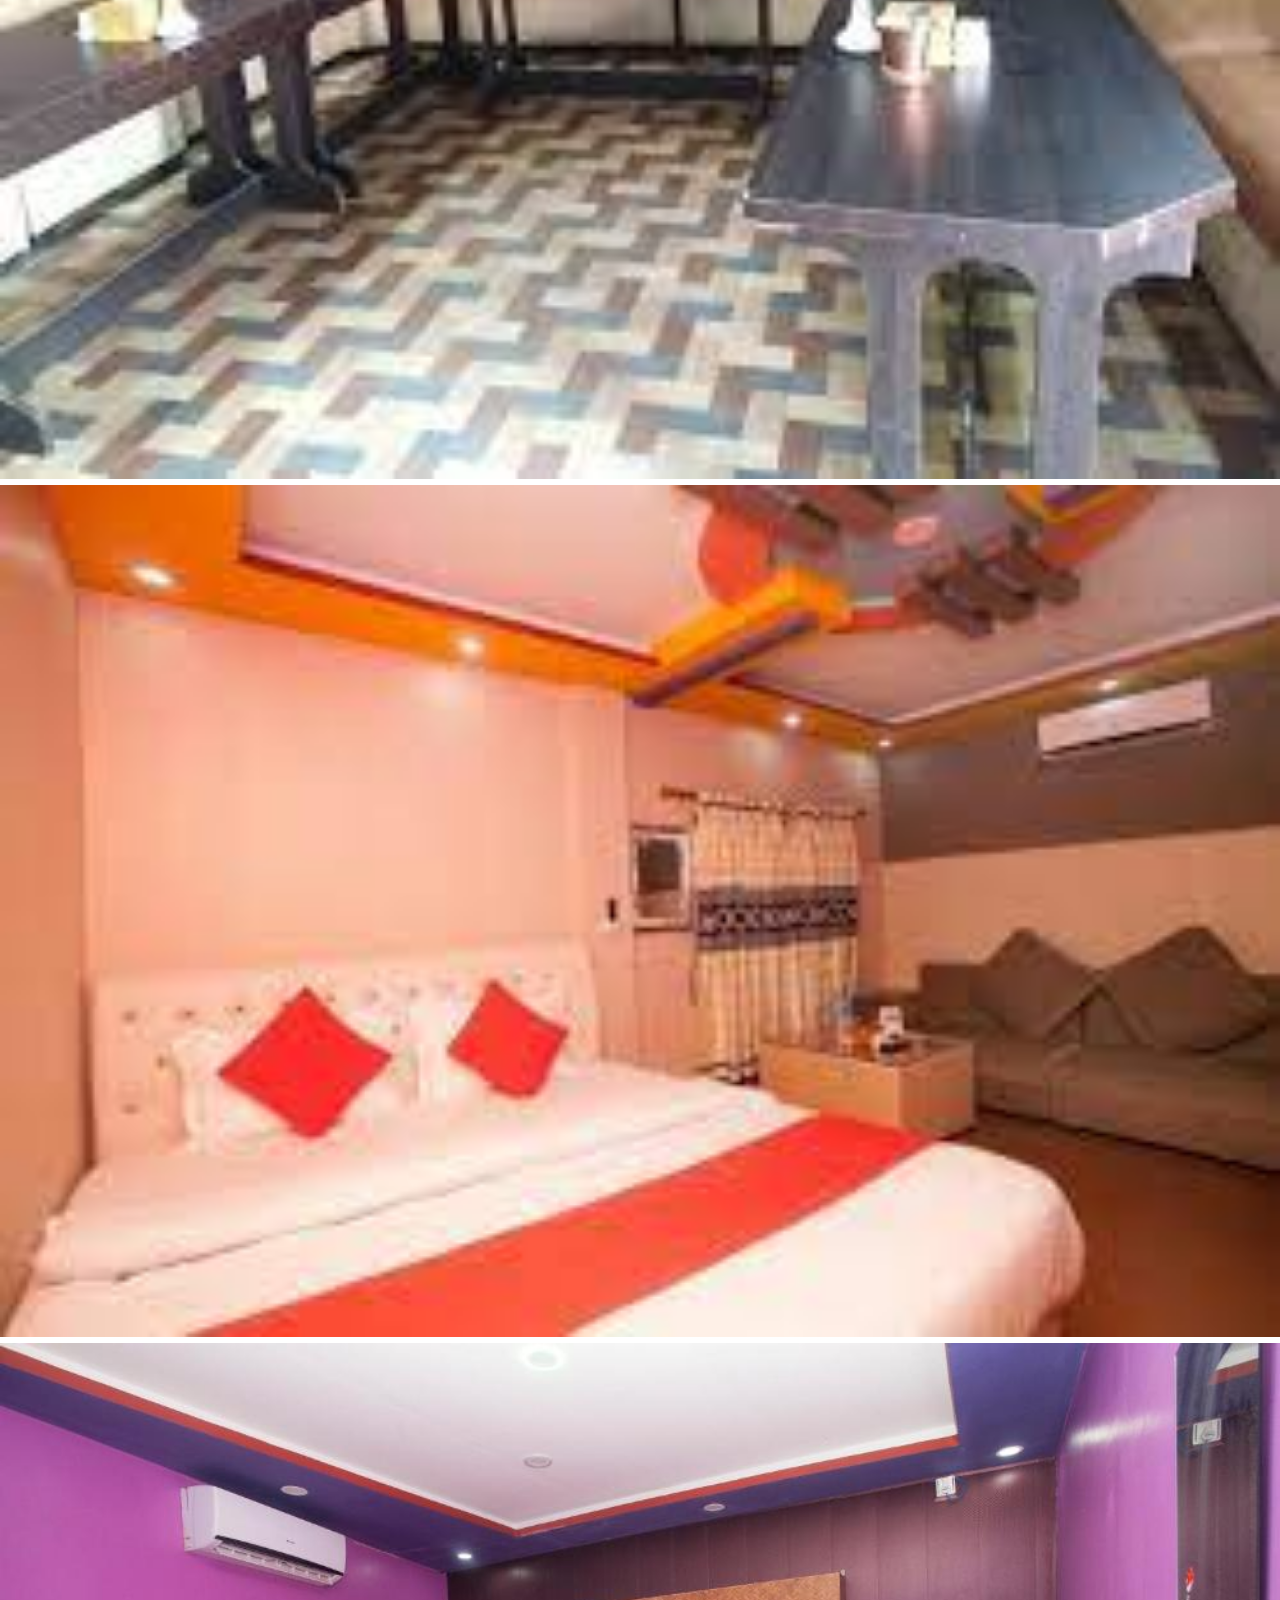
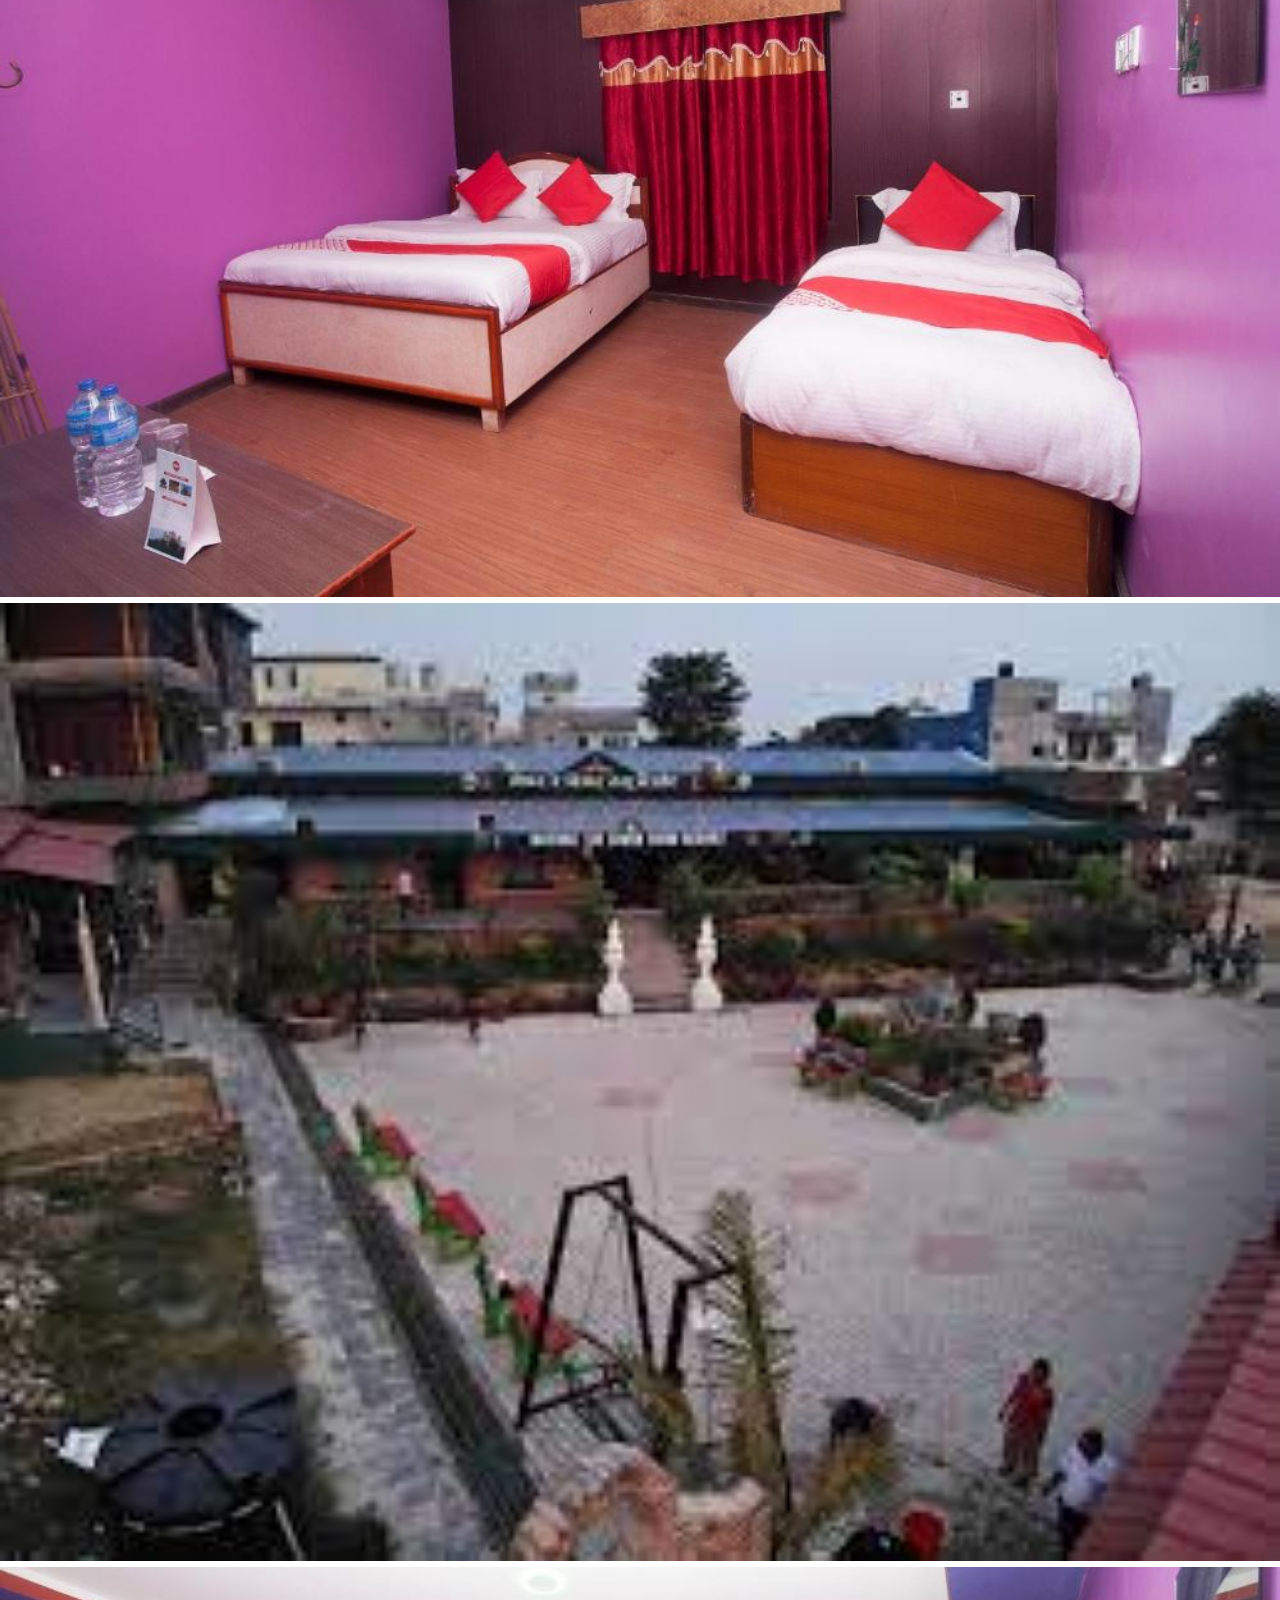
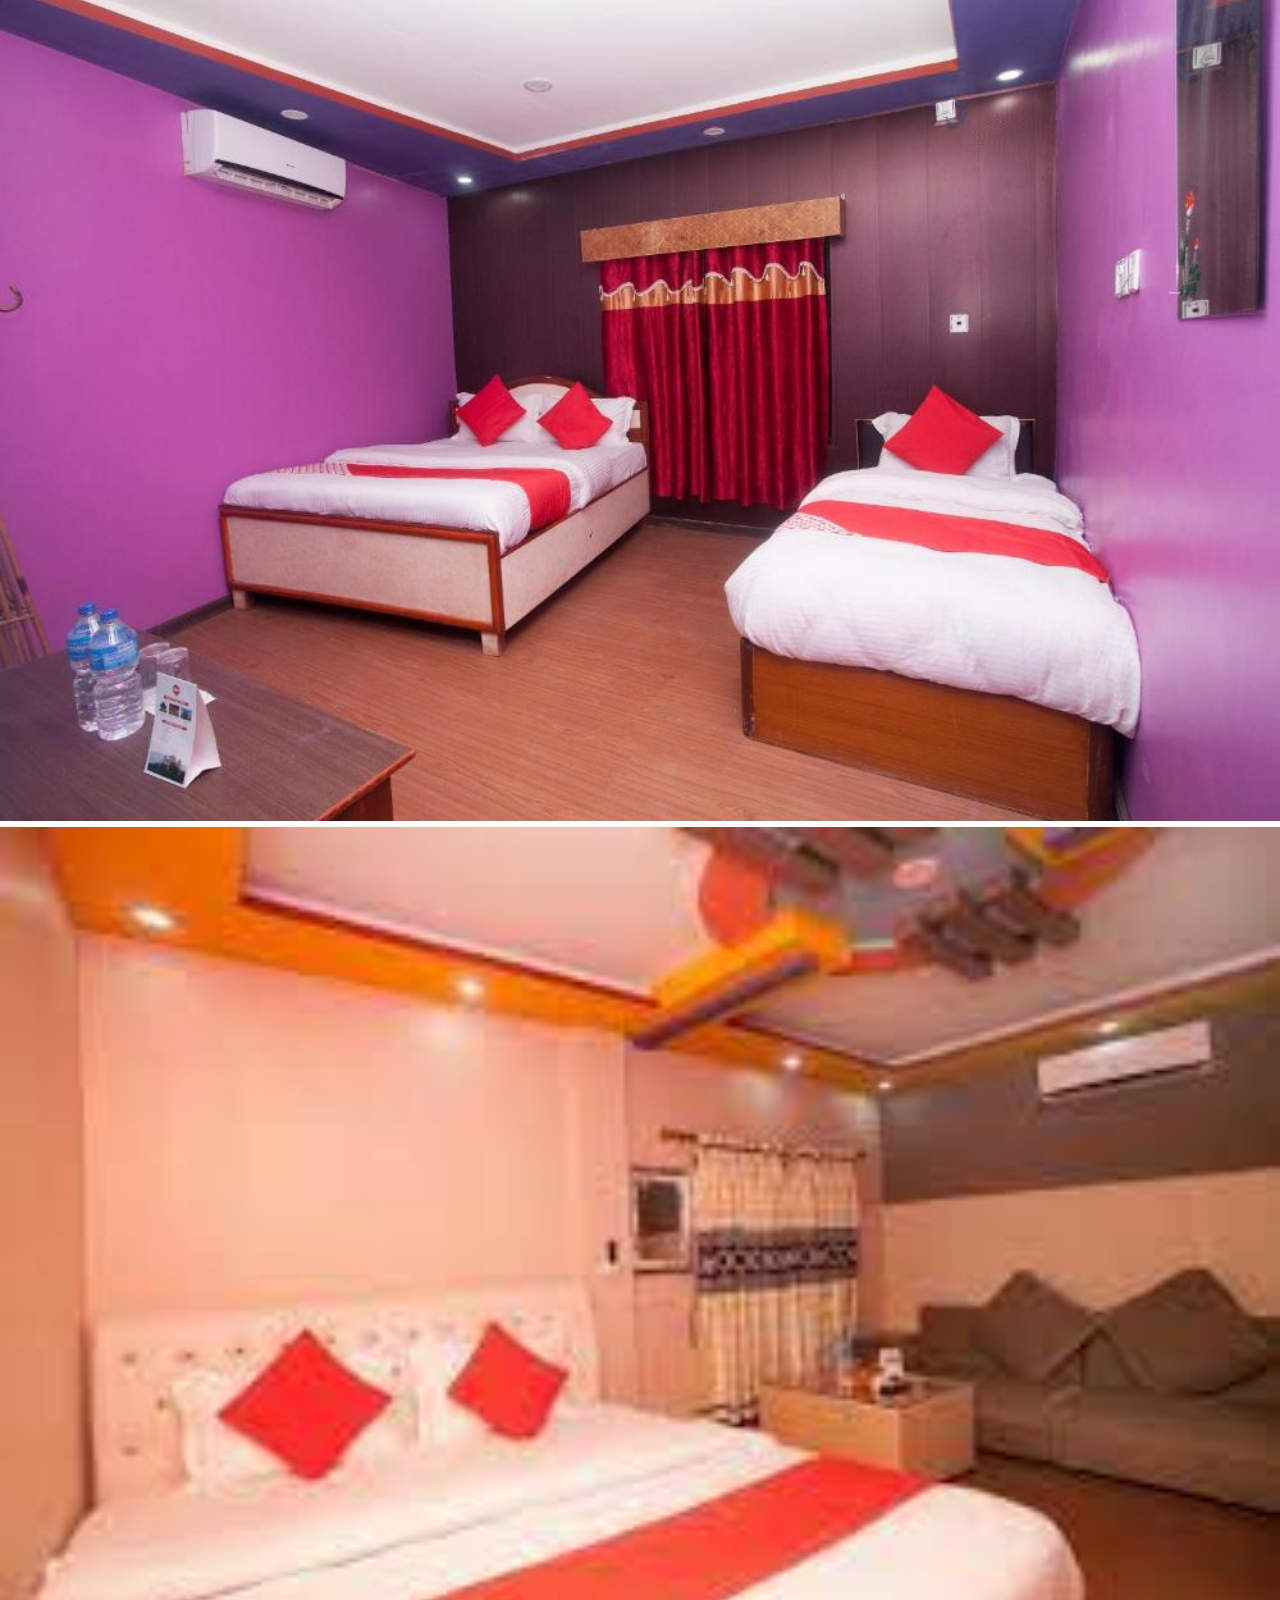
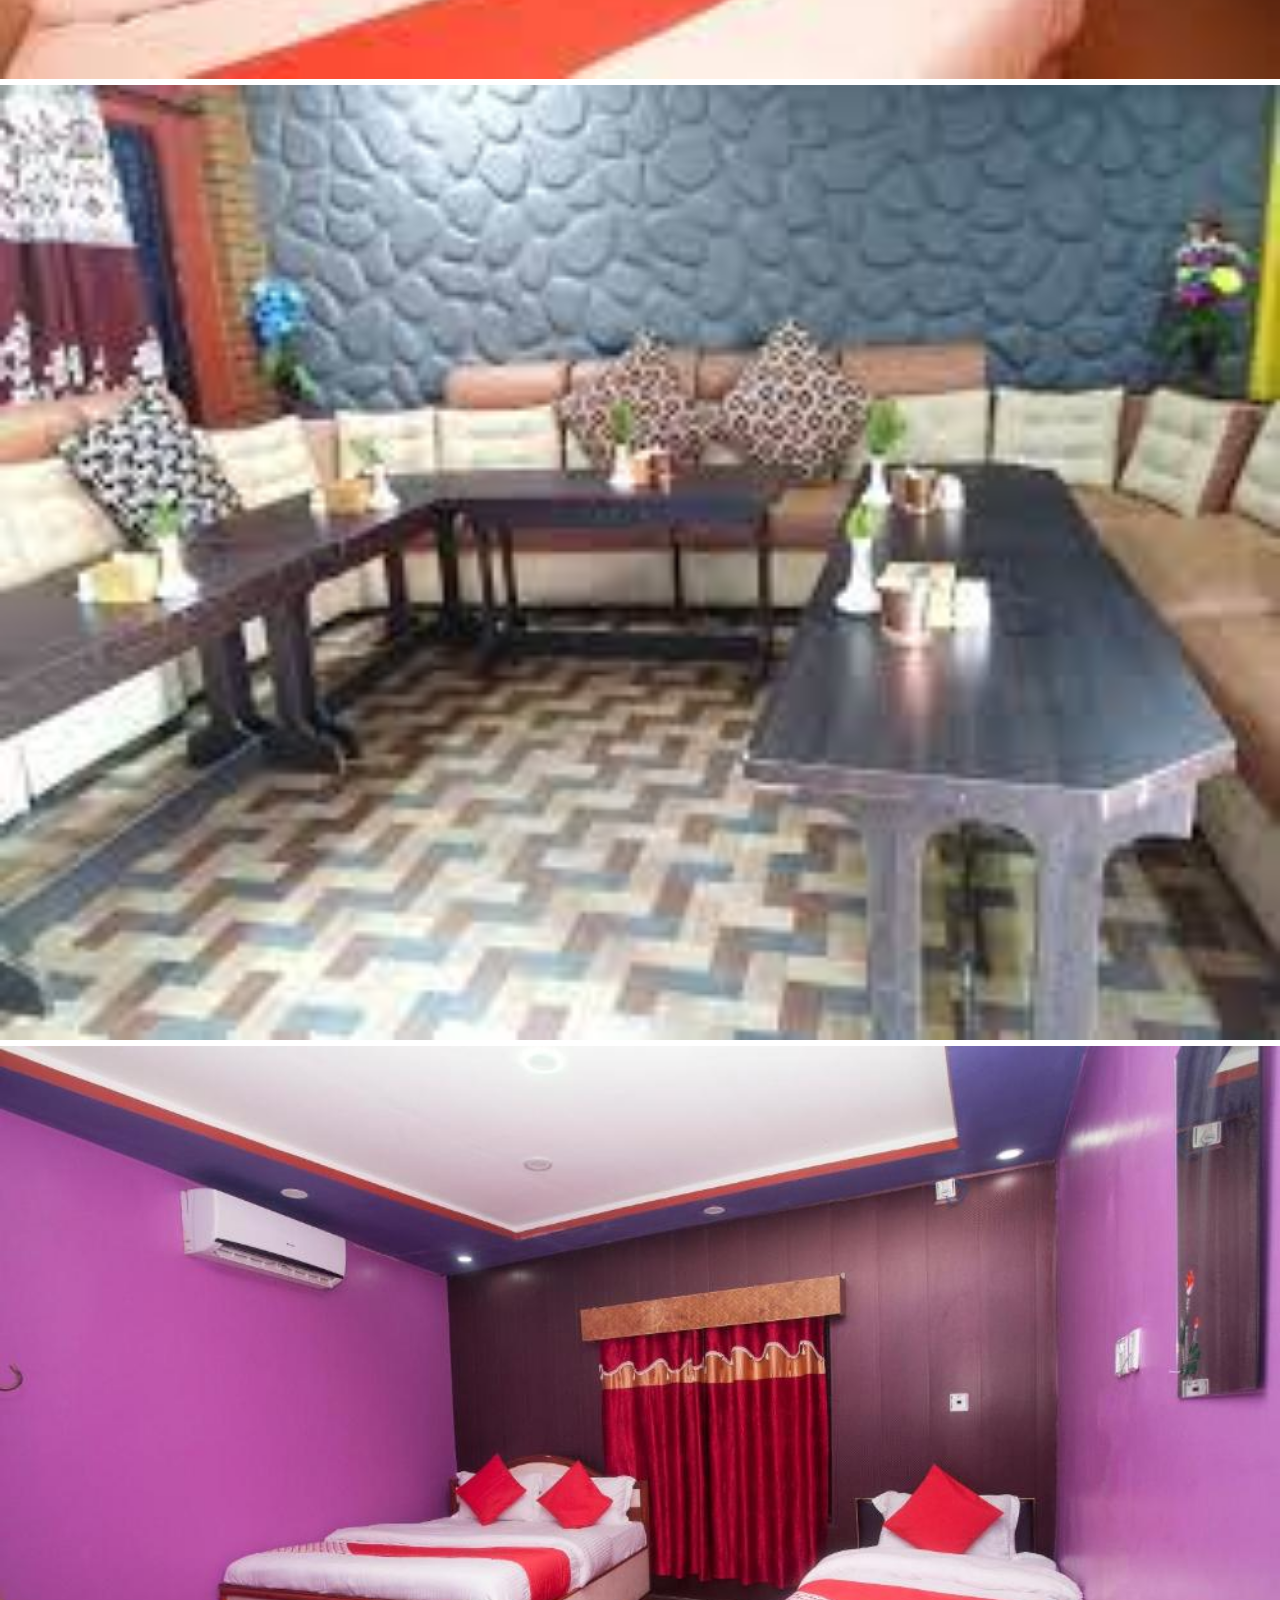
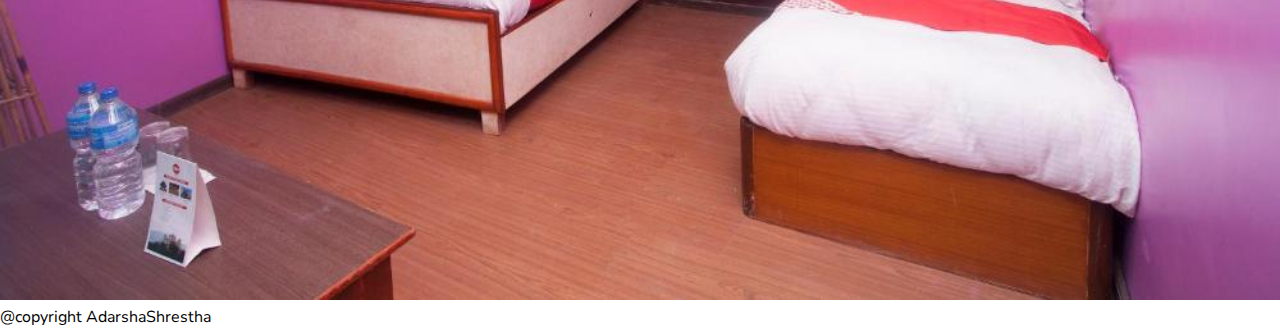
<file: gallary.html>
<!DOCTYPE html>
<html lang="en">
  <head>
    <meta charset="UTF-8" />
    <meta http-equiv="X-UA-Compatible" content="IE=edge" />
    <meta name="viewport" content="width=device-width, initial-scale=1.0" />
    <title>My Profile</title>
    <link rel="stylesheet" href="css/style.css" />
    <link
      href="https://cdn.jsdelivr.net/npm/bootstrap@5.2.0-beta1/dist/css/bootstrap.min.css"
      rel="stylesheet"
      integrity="sha384-0evHe/X+R7YkIZDRvuzKMRqM+OrBnVFBL6DOitfPri4tjfHxaWutUpFmBp4vmVor"
      crossorigin="anonymous"
    />
    <link rel="preconnect" href="https://fonts.googleapis.com" />
    <link rel="preconnect" href="https://fonts.gstatic.com" crossorigin />
    <link
      href="https://fonts.googleapis.com/css2?family=Nunito+Sans:wght@200&display=swap"
      rel="stylesheet"
    />
  </head>
  <body>
    <nav class="navbar navbar-expand-lg bg-gradient">
      <div class="container-fluid">
        <a class="navbar-brand" href="#">My Protfolio</a>
        <button
          class="navbar-toggler"
          type="button"
          data-bs-toggle="collapse"
          data-bs-target="#navbarSupportedContent"
          aria-controls="navbarSupportedContent"
          aria-expanded="false"
          aria-label="Toggle navigation"
        >
          <span class="navbar-toggler-icon"></span>
        </button>
        <div
          class="collapse navbar-collapse justify-content-end"
          id="navbarSupportedContent"
        >
          <ul class="navbar-nav">
            <li class="nav-item">
              <a
                class="nav-link mx-2 active"
                aria-current="page"
                href="index.html"
                >Home</a
              >
            </li>
            <li class="nav-item mx-2">
              <a class="nav-link text-capitalize" href="aboutus.html"
                >About us</a
              >
            </li>
            <li class="nav-item dropdown mx-2">
              <a
                class="nav-link dropdown-toggle"
                href="#"
                id="navbarDropdown"
                role="button"
                data-bs-toggle="dropdown"
                aria-expanded="false"
              >
                Services
              </a>
              <ul class="dropdown-menu" aria-labelledby="navbarDropdown">
                <li><a class="dropdown-item" href="#">Action</a></li>
                <li><a class="dropdown-item" href="#">Another action</a></li>
                <li><hr class="dropdown-divider" /></li>
                <li>
                  <a class="dropdown-item" href="#">Something else here</a>
                </li>
              </ul>
            </li>
            <li class="nav-item mx-2">
              <a class="nav-link text-capitalize" href="gallary.html"
                >Gallary</a
              >
            </li>
            <li class="nav-item mx-2">
              <a class="nav-link text-capitalize" href="contactus.html"
                >Contact Us</a
              >
            </li>
          </ul>
        </div>
      </div>
    </nav>

    <section class="main_heading mt-5">
      <div class="text-center text-capitalize">
        <h1 class="display-4">Gallary</h1>
        <hr class="w-25 mx-auto" />
      </div>
      <div class="container gallary">
        <div class="row gy-2">
          <div class="col-sm-4">
            <figure>
              <img src="images/i1.jpeg" alt="" class="img-fluid" />
            </figure>
          </div>
          <div class="col-sm-4">
            <figure>
              <img src="images/i2.jpeg" alt="" class="img-fluid" />
            </figure>
          </div>
          <div class="col-sm-4">
            <figure>
              <img src="images/i3.jpeg" alt="" class="img-fluid" />
            </figure>
          </div>
          <div class="col-sm-4">
            <figure>
              <img src="images/i4.jpeg" alt="" class="img-fluid" />
            </figure>
          </div>
          <div class="col-sm-4">
            <figure>
              <img src="images/i5.jpeg" alt="" class="img-fluid" />
            </figure>
          </div>
          <div class="col-sm-4">
            <figure>
              <img src="images/i4.jpeg" alt="" class="img-fluid" />
            </figure>
          </div>
          <div class="col-sm-4">
            <figure>
              <img src="images/i3.jpeg" alt="" class="img-fluid" />
            </figure>
          </div>
          <div class="col-sm-4">
            <figure>
              <img src="images/i2.jpeg" alt="" class="img-fluid" />
            </figure>
          </div>
          <div class="col-sm-4">
            <figure>
              <img src="images/i4.jpeg" alt="" class="img-fluid" />
            </figure>
          </div>
        </div>
      </div>
    </section>
    <footer class="bg-secondary text-center text-white mt-3">
      <p>@copyright AdarshaShrestha</p>
    </footer>

    <script
      src="https://cdn.jsdelivr.net/npm/bootstrap@5.2.0-beta1/dist/js/bootstrap.bundle.min.js"
      integrity="sha384-pprn3073KE6tl6bjs2QrFaJGz5/SUsLqktiwsUTF55Jfv3qYSDhgCecCxMW52nD2"
      crossorigin="anonymous"
    ></script>
    <script>
      var tooltipTriggerList = [].slice.call(
        document.querySelectorAll('[data-bs-toggle="tooltip"]')
      );
      var tooltipList = tooltipTriggerList.map(function (tooltipTriggerEl) {
        return new bootstrap.Tooltip(tooltipTriggerEl);
      });
    </script>
  </body>
</html>
</file>
<file: css/style.css>
* {
  box-sizing: border-box;
  margin: 0;
  padding: 0;
  font-family: "Nunito Sans", sans-serif;
}

.carousel-item img {
  width: 100%;
  height: 90vh;
}

.about-image {
  min-width: 100%;
  max-height: 10000px;
}

.services img {
  width: 100%;
  height: 100%;
}

.gallary img {
  width: 100%;
  height: 100%;
}

footer p {
  margin-bottom: 0;
}
/* responsive css code  */

/* // X-Small devices (portrait phones, less than 576px)
// No media query for `xs` since this is the default in Bootstrap */

/* // Small devices (landscape phones, 576px and up) */
@media (min-width: 576px) {
}

/* // Medium devices (tablets, 768px and up) */
@media (min-width: 768px) {
}

/* // Large devices (desktops, 992px and up) */
@media (min-width: 992px) {
}

/* // X-Large devices (large desktops, 1200px and up) */
@media (min-width: 1200px) {
}

/* // XX-Large devices (larger desktops, 1400px and up) */
@media (min-width: 1400px) {
}
</file>
